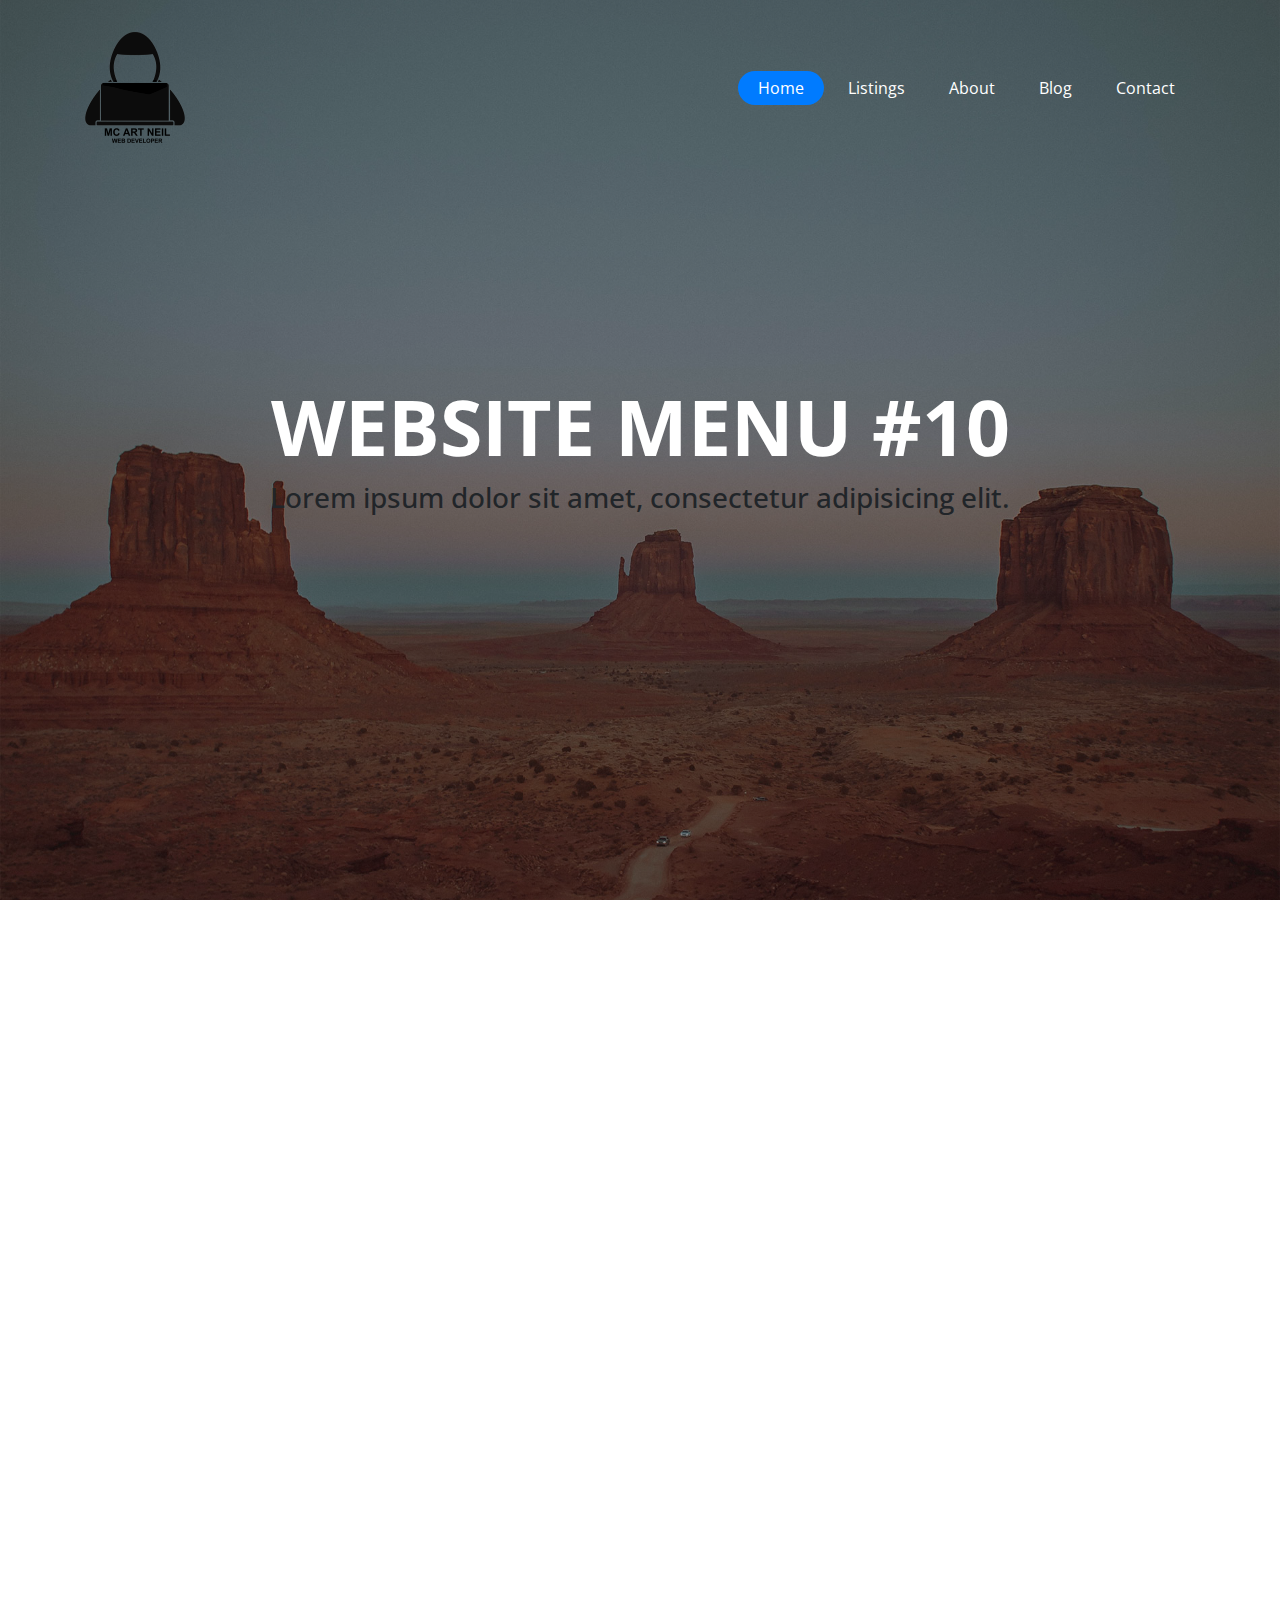
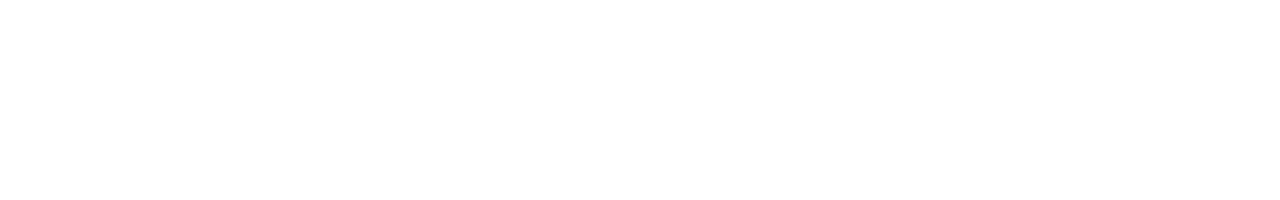
<file: navbar with black transparent full background/index.html>
<!doctype html>
<html lang="en">
  <head>
    <!-- Required meta tags -->
    <meta charset="utf-8">
    <meta name="viewport" content="width=device-width, initial-scale=1, shrink-to-fit=no">
    
    <link href="https://fonts.googleapis.com/css?family=Open+Sans:300,400,700" rel="stylesheet">

    <link rel="stylesheet" href="fonts/icomoon/style.css">

    <link rel="stylesheet" href="css/owl.carousel.min.css">

    <!-- Bootstrap CSS -->
    <link rel="stylesheet" href="css/bootstrap.min.css">
    
    <!-- Style -->
    <link rel="stylesheet" href="css/style.css">

    <title>Website Menu #3</title>
  </head>
  <body>


    <div class="site-mobile-menu">
      <div class="site-mobile-menu-header">
        <div class="site-mobile-menu-close mt-3">
          <span class="icon-close2 js-menu-toggle"></span>
        </div>
      </div>
      <div class="site-mobile-menu-body"></div>
    </div>
    
    <header class="site-navbar" role="banner">

      <div class="container">
        <div class="row align-items-center">
          
          <div class="col-11 col-xl-2">
            <div class="mb-0 site-logo"><img src="images/logos.png" alt="logos" style="width: 100px;"></div>
          </div>
          <div class="col-12 col-md-10 d-none d-xl-block">
            <nav class="site-navigation position-relative text-right" role="navigation">

              <ul class="site-menu js-clone-nav mr-auto d-none d-lg-block">
                <li class="active"><a href="index.html"><span>Home</span></a></li>
                <li><a href="listings.html"><span>Listings</span></a></li>
                <li><a href="about.html"><span>About</span></a></li>
                <li><a href="blog.html"><span>Blog</span></a></li>
                <li><a href="contact.html"><span>Contact</span></a></li>
              </ul>
            </nav>
          </div>


          <div class="d-inline-block d-xl-none ml-md-0 mr-auto py-3" style="position: relative; top: 3px;"><a href="#" class="site-menu-toggle js-menu-toggle text-white"><span class="icon-menu h3"></span></a></div>

          </div>
          

        </div>
      </div>
      
    </header>

    <div class="hero">
      <section class="hero-wrap js-fullheight">
	      <div class="container py-5">
	        <div class="row no-gutters slider-text js-fullheight align-items-center justify-content-center" data-scrollax-parent="true">
	          <div class="col-md-12 ftco-animate text-center">
	          	<div class="desc">
		            <h1>Website Menu #10</h1>
		            <h3>Lorem ipsum dolor sit amet, consectetur adipisicing elit.</h3>
	            </div>
	          </div>
	        </div>
	      </div>
	    </section>
    </div>
  


    <script src="js/jquery-3.3.1.min.js"></script>
    <script src="js/popper.min.js"></script>
    <script src="js/bootstrap.min.js"></script>
    <script src="js/jquery.sticky.js"></script>
    <script src="js/main.js"></script>
  </body>
</html>
</file>
<file: navbar with black transparent full background/fonts/icomoon/style.css>
@font-face {
  font-family: 'icomoon';
  src:  url('fonts/icomoon.eot?10si43');
  src:  url('fonts/icomoon.eot?10si43#iefix') format('embedded-opentype'),
    url('fonts/icomoon.ttf?10si43') format('truetype'),
    url('fonts/icomoon.woff?10si43') format('woff'),
    url('fonts/icomoon.svg?10si43#icomoon') format('svg');
  font-weight: normal;
  font-style: normal;
}

[class^="icon-"], [class*=" icon-"] {
  /* use !important to prevent issues with browser extensions that change fonts */
  font-family: 'icomoon' !important;
  speak: none;
  font-style: normal;
  font-weight: normal;
  font-variant: normal;
  text-transform: none;
  line-height: 1;

  /* Better Font Rendering =========== */
  -webkit-font-smoothing: antialiased;
  -moz-osx-font-smoothing: grayscale;
}

.icon-asterisk:before {
  content: "\f069";
}
.icon-plus:before {
  content: "\f067";
}
.icon-question:before {
  content: "\f128";
}
.icon-minus:before {
  content: "\f068";
}
.icon-glass:before {
  content: "\f000";
}
.icon-music:before {
  content: "\f001";
}
.icon-search:before {
  content: "\f002";
}
.icon-envelope-o:before {
  content: "\f003";
}
.icon-heart:before {
  content: "\f004";
}
.icon-star:before {
  content: "\f005";
}
.icon-star-o:before {
  content: "\f006";
}
.icon-user:before {
  content: "\f007";
}
.icon-film:before {
  content: "\f008";
}
.icon-th-large:before {
  content: "\f009";
}
.icon-th:before {
  content: "\f00a";
}
.icon-th-list:before {
  content: "\f00b";
}
.icon-check:before {
  content: "\f00c";
}
.icon-close:before {
  content: "\f00d";
}
.icon-remove:before {
  content: "\f00d";
}
.icon-times:before {
  content: "\f00d";
}
.icon-search-plus:before {
  content: "\f00e";
}
.icon-search-minus:before {
  content: "\f010";
}
.icon-power-off:before {
  content: "\f011";
}
.icon-signal:before {
  content: "\f012";
}
.icon-cog:before {
  content: "\f013";
}
.icon-gear:before {
  content: "\f013";
}
.icon-trash-o:before {
  content: "\f014";
}
.icon-home:before {
  content: "\f015";
}
.icon-file-o:before {
  content: "\f016";
}
.icon-clock-o:before {
  content: "\f017";
}
.icon-road:before {
  content: "\f018";
}
.icon-download:before {
  content: "\f019";
}
.icon-arrow-circle-o-down:before {
  content: "\f01a";
}
.icon-arrow-circle-o-up:before {
  content: "\f01b";
}
.icon-inbox:before {
  content: "\f01c";
}
.icon-play-circle-o:before {
  content: "\f01d";
}
.icon-repeat:before {
  content: "\f01e";
}
.icon-rotate-right:before {
  content: "\f01e";
}
.icon-refresh:before {
  content: "\f021";
}
.icon-list-alt:before {
  content: "\f022";
}
.icon-lock:before {
  content: "\f023";
}
.icon-flag:before {
  content: "\f024";
}
.icon-headphones:before {
  content: "\f025";
}
.icon-volume-off:before {
  content: "\f026";
}
.icon-volume-down:before {
  content: "\f027";
}
.icon-volume-up:before {
  content: "\f028";
}
.icon-qrcode:before {
  content: "\f029";
}
.icon-barcode:before {
  content: "\f02a";
}
.icon-tag:before {
  content: "\f02b";
}
.icon-tags:before {
  content: "\f02c";
}
.icon-book:before {
  content: "\f02d";
}
.icon-bookmark:before {
  content: "\f02e";
}
.icon-print:before {
  content: "\f02f";
}
.icon-camera:before {
  content: "\f030";
}
.icon-font:before {
  content: "\f031";
}
.icon-bold:before {
  content: "\f032";
}
.icon-italic:before {
  content: "\f033";
}
.icon-text-height:before {
  content: "\f034";
}
.icon-text-width:before {
  content: "\f035";
}
.icon-align-left:before {
  content: "\f036";
}
.icon-align-center:before {
  content: "\f037";
}
.icon-align-right:before {
  content: "\f038";
}
.icon-align-justify:before {
  content: "\f039";
}
.icon-list:before {
  content: "\f03a";
}
.icon-dedent:before {
  content: "\f03b";
}
.icon-outdent:before {
  content: "\f03b";
}
.icon-indent:before {
  content: "\f03c";
}
.icon-video-camera:before {
  content: "\f03d";
}
.icon-image:before {
  content: "\f03e";
}
.icon-photo:before {
  content: "\f03e";
}
.icon-picture-o:before {
  content: "\f03e";
}
.icon-pencil:before {
  content: "\f040";
}
.icon-map-marker:before {
  content: "\f041";
}
.icon-adjust:before {
  content: "\f042";
}
.icon-tint:before {
  content: "\f043";
}
.icon-edit:before {
  content: "\f044";
}
.icon-pencil-square-o:before {
  content: "\f044";
}
.icon-share-square-o:before {
  content: "\f045";
}
.icon-check-square-o:before {
  content: "\f046";
}
.icon-arrows:before {
  content: "\f047";
}
.icon-step-backward:before {
  content: "\f048";
}
.icon-fast-backward:before {
  content: "\f049";
}
.icon-backward:before {
  content: "\f04a";
}
.icon-play:before {
  content: "\f04b";
}
.icon-pause:before {
  content: "\f04c";
}
.icon-stop:before {
  content: "\f04d";
}
.icon-forward:before {
  content: "\f04e";
}
.icon-fast-forward:before {
  content: "\f050";
}
.icon-step-forward:before {
  content: "\f051";
}
.icon-eject:before {
  content: "\f052";
}
.icon-chevron-left:before {
  content: "\f053";
}
.icon-chevron-right:before {
  content: "\f054";
}
.icon-plus-circle:before {
  content: "\f055";
}
.icon-minus-circle:before {
  content: "\f056";
}
.icon-times-circle:before {
  content: "\f057";
}
.icon-check-circle:before {
  content: "\f058";
}
.icon-question-circle:before {
  content: "\f059";
}
.icon-info-circle:before {
  content: "\f05a";
}
.icon-crosshairs:before {
  content: "\f05b";
}
.icon-times-circle-o:before {
  content: "\f05c";
}
.icon-check-circle-o:before {
  content: "\f05d";
}
.icon-ban:before {
  content: "\f05e";
}
.icon-arrow-left:before {
  content: "\f060";
}
.icon-arrow-right:before {
  content: "\f061";
}
.icon-arrow-up:before {
  content: "\f062";
}
.icon-arrow-down:before {
  content: "\f063";
}
.icon-mail-forward:before {
  content: "\f064";
}
.icon-share:before {
  content: "\f064";
}
.icon-expand:before {
  content: "\f065";
}
.icon-compress:before {
  content: "\f066";
}
.icon-exclamation-circle:before {
  content: "\f06a";
}
.icon-gift:before {
  content: "\f06b";
}
.icon-leaf:before {
  content: "\f06c";
}
.icon-fire:before {
  content: "\f06d";
}
.icon-eye:before {
  content: "\f06e";
}
.icon-eye-slash:before {
  content: "\f070";
}
.icon-exclamation-triangle:before {
  content: "\f071";
}
.icon-warning:before {
  content: "\f071";
}
.icon-plane:before {
  content: "\f072";
}
.icon-calendar:before {
  content: "\f073";
}
.icon-random:before {
  content: "\f074";
}
.icon-comment:before {
  content: "\f075";
}
.icon-magnet:before {
  content: "\f076";
}
.icon-chevron-up:before {
  content: "\f077";
}
.icon-chevron-down:before {
  content: "\f078";
}
.icon-retweet:before {
  content: "\f079";
}
.icon-shopping-cart:before {
  content: "\f07a";
}
.icon-folder:before {
  content: "\f07b";
}
.icon-folder-open:before {
  content: "\f07c";
}
.icon-arrows-v:before {
  content: "\f07d";
}
.icon-arrows-h:before {
  content: "\f07e";
}
.icon-bar-chart:before {
  content: "\f080";
}
.icon-bar-chart-o:before {
  content: "\f080";
}
.icon-twitter-square:before {
  content: "\f081";
}
.icon-facebook-square:before {
  content: "\f082";
}
.icon-camera-retro:before {
  content: "\f083";
}
.icon-key:before {
  content: "\f084";
}
.icon-cogs:before {
  content: "\f085";
}
.icon-gears:before {
  content: "\f085";
}
.icon-comments:before {
  content: "\f086";
}
.icon-thumbs-o-up:before {
  content: "\f087";
}
.icon-thumbs-o-down:before {
  content: "\f088";
}
.icon-star-half:before {
  content: "\f089";
}
.icon-heart-o:before {
  content: "\f08a";
}
.icon-sign-out:before {
  content: "\f08b";
}
.icon-linkedin-square:before {
  content: "\f08c";
}
.icon-thumb-tack:before {
  content: "\f08d";
}
.icon-external-link:before {
  content: "\f08e";
}
.icon-sign-in:before {
  content: "\f090";
}
.icon-trophy:before {
  content: "\f091";
}
.icon-github-square:before {
  content: "\f092";
}
.icon-upload:before {
  content: "\f093";
}
.icon-lemon-o:before {
  content: "\f094";
}
.icon-phone:before {
  content: "\f095";
}
.icon-square-o:before {
  content: "\f096";
}
.icon-bookmark-o:before {
  content: "\f097";
}
.icon-phone-square:before {
  content: "\f098";
}
.icon-twitter:before {
  content: "\f099";
}
.icon-facebook:before {
  content: "\f09a";
}
.icon-facebook-f:before {
  content: "\f09a";
}
.icon-github:before {
  content: "\f09b";
}
.icon-unlock:before {
  content: "\f09c";
}
.icon-credit-card:before {
  content: "\f09d";
}
.icon-feed:before {
  content: "\f09e";
}
.icon-rss:before {
  content: "\f09e";
}
.icon-hdd-o:before {
  content: "\f0a0";
}
.icon-bullhorn:before {
  content: "\f0a1";
}
.icon-bell-o:before {
  content: "\f0a2";
}
.icon-certificate:before {
  content: "\f0a3";
}
.icon-hand-o-right:before {
  content: "\f0a4";
}
.icon-hand-o-left:before {
  content: "\f0a5";
}
.icon-hand-o-up:before {
  content: "\f0a6";
}
.icon-hand-o-down:before {
  content: "\f0a7";
}
.icon-arrow-circle-left:before {
  content: "\f0a8";
}
.icon-arrow-circle-right:before {
  content: "\f0a9";
}
.icon-arrow-circle-up:before {
  content: "\f0aa";
}
.icon-arrow-circle-down:before {
  content: "\f0ab";
}
.icon-globe:before {
  content: "\f0ac";
}
.icon-wrench:before {
  content: "\f0ad";
}
.icon-tasks:before {
  content: "\f0ae";
}
.icon-filter:before {
  content: "\f0b0";
}
.icon-briefcase:before {
  content: "\f0b1";
}
.icon-arrows-alt:before {
  content: "\f0b2";
}
.icon-group:before {
  content: "\f0c0";
}
.icon-users:before {
  content: "\f0c0";
}
.icon-chain:before {
  content: "\f0c1";
}
.icon-link:before {
  content: "\f0c1";
}
.icon-cloud:before {
  content: "\f0c2";
}
.icon-flask:before {
  content: "\f0c3";
}
.icon-cut:before {
  content: "\f0c4";
}
.icon-scissors:before {
  content: "\f0c4";
}
.icon-copy:before {
  content: "\f0c5";
}
.icon-files-o:before {
  content: "\f0c5";
}
.icon-paperclip:before {
  content: "\f0c6";
}
.icon-floppy-o:before {
  content: "\f0c7";
}
.icon-save:before {
  content: "\f0c7";
}
.icon-square:before {
  content: "\f0c8";
}
.icon-bars:before {
  content: "\f0c9";
}
.icon-navicon:before {
  content: "\f0c9";
}
.icon-reorder:before {
  content: "\f0c9";
}
.icon-list-ul:before {
  content: "\f0ca";
}
.icon-list-ol:before {
  content: "\f0cb";
}
.icon-strikethrough:before {
  content: "\f0cc";
}
.icon-underline:before {
  content: "\f0cd";
}
.icon-table:before {
  content: "\f0ce";
}
.icon-magic:before {
  content: "\f0d0";
}
.icon-truck:before {
  content: "\f0d1";
}
.icon-pinterest:before {
  content: "\f0d2";
}
.icon-pinterest-square:before {
  content: "\f0d3";
}
.icon-google-plus-square:before {
  content: "\f0d4";
}
.icon-google-plus:before {
  content: "\f0d5";
}
.icon-money:before {
  content: "\f0d6";
}
.icon-caret-down:before {
  content: "\f0d7";
}
.icon-caret-up:before {
  content: "\f0d8";
}
.icon-caret-left:before {
  content: "\f0d9";
}
.icon-caret-right:before {
  content: "\f0da";
}
.icon-columns:before {
  content: "\f0db";
}
.icon-sort:before {
  content: "\f0dc";
}
.icon-unsorted:before {
  content: "\f0dc";
}
.icon-sort-desc:before {
  content: "\f0dd";
}
.icon-sort-down:before {
  content: "\f0dd";
}
.icon-sort-asc:before {
  content: "\f0de";
}
.icon-sort-up:before {
  content: "\f0de";
}
.icon-envelope:before {
  content: "\f0e0";
}
.icon-linkedin:before {
  content: "\f0e1";
}
.icon-rotate-left:before {
  content: "\f0e2";
}
.icon-undo:before {
  content: "\f0e2";
}
.icon-gavel:before {
  content: "\f0e3";
}
.icon-legal:before {
  content: "\f0e3";
}
.icon-dashboard:before {
  content: "\f0e4";
}
.icon-tachometer:before {
  content: "\f0e4";
}
.icon-comment-o:before {
  content: "\f0e5";
}
.icon-comments-o:before {
  content: "\f0e6";
}
.icon-bolt:before {
  content: "\f0e7";
}
.icon-flash:before {
  content: "\f0e7";
}
.icon-sitemap:before {
  content: "\f0e8";
}
.icon-umbrella:before {
  content: "\f0e9";
}
.icon-clipboard:before {
  content: "\f0ea";
}
.icon-paste:before {
  content: "\f0ea";
}
.icon-lightbulb-o:before {
  content: "\f0eb";
}
.icon-exchange:before {
  content: "\f0ec";
}
.icon-cloud-download:before {
  content: "\f0ed";
}
.icon-cloud-upload:before {
  content: "\f0ee";
}
.icon-user-md:before {
  content: "\f0f0";
}
.icon-stethoscope:before {
  content: "\f0f1";
}
.icon-suitcase:before {
  content: "\f0f2";
}
.icon-bell:before {
  content: "\f0f3";
}
.icon-coffee:before {
  content: "\f0f4";
}
.icon-cutlery:before {
  content: "\f0f5";
}
.icon-file-text-o:before {
  content: "\f0f6";
}
.icon-building-o:before {
  content: "\f0f7";
}
.icon-hospital-o:before {
  content: "\f0f8";
}
.icon-ambulance:before {
  content: "\f0f9";
}
.icon-medkit:before {
  content: "\f0fa";
}
.icon-fighter-jet:before {
  content: "\f0fb";
}
.icon-beer:before {
  content: "\f0fc";
}
.icon-h-square:before {
  content: "\f0fd";
}
.icon-plus-square:before {
  content: "\f0fe";
}
.icon-angle-double-left:before {
  content: "\f100";
}
.icon-angle-double-right:before {
  content: "\f101";
}
.icon-angle-double-up:before {
  content: "\f102";
}
.icon-angle-double-down:before {
  content: "\f103";
}
.icon-angle-left:before {
  content: "\f104";
}
.icon-angle-right:before {
  content: "\f105";
}
.icon-angle-up:before {
  content: "\f106";
}
.icon-angle-down:before {
  content: "\f107";
}
.icon-desktop:before {
  content: "\f108";
}
.icon-laptop:before {
  content: "\f109";
}
.icon-tablet:before {
  content: "\f10a";
}
.icon-mobile:before {
  content: "\f10b";
}
.icon-mobile-phone:before {
  content: "\f10b";
}
.icon-circle-o:before {
  content: "\f10c";
}
.icon-quote-left:before {
  content: "\f10d";
}
.icon-quote-right:before {
  content: "\f10e";
}
.icon-spinner:before {
  content: "\f110";
}
.icon-circle:before {
  content: "\f111";
}
.icon-mail-reply:before {
  content: "\f112";
}
.icon-reply:before {
  content: "\f112";
}
.icon-github-alt:before {
  content: "\f113";
}
.icon-folder-o:before {
  content: "\f114";
}
.icon-folder-open-o:before {
  content: "\f115";
}
.icon-smile-o:before {
  content: "\f118";
}
.icon-frown-o:before {
  content: "\f119";
}
.icon-meh-o:before {
  content: "\f11a";
}
.icon-gamepad:before {
  content: "\f11b";
}
.icon-keyboard-o:before {
  content: "\f11c";
}
.icon-flag-o:before {
  content: "\f11d";
}
.icon-flag-checkered:before {
  content: "\f11e";
}
.icon-terminal:before {
  content: "\f120";
}
.icon-code:before {
  content: "\f121";
}
.icon-mail-reply-all:before {
  content: "\f122";
}
.icon-reply-all:before {
  content: "\f122";
}
.icon-star-half-empty:before {
  content: "\f123";
}
.icon-star-half-full:before {
  content: "\f123";
}
.icon-star-half-o:before {
  content: "\f123";
}
.icon-location-arrow:before {
  content: "\f124";
}
.icon-crop:before {
  content: "\f125";
}
.icon-code-fork:before {
  content: "\f126";
}
.icon-chain-broken:before {
  content: "\f127";
}
.icon-unlink:before {
  content: "\f127";
}
.icon-info:before {
  content: "\f129";
}
.icon-exclamation:before {
  content: "\f12a";
}
.icon-superscript:before {
  content: "\f12b";
}
.icon-subscript:before {
  content: "\f12c";
}
.icon-eraser:before {
  content: "\f12d";
}
.icon-puzzle-piece:before {
  content: "\f12e";
}
.icon-microphone:before {
  content: "\f130";
}
.icon-microphone-slash:before {
  content: "\f131";
}
.icon-shield:before {
  content: "\f132";
}
.icon-calendar-o:before {
  content: "\f133";
}
.icon-fire-extinguisher:before {
  content: "\f134";
}
.icon-rocket:before {
  content: "\f135";
}
.icon-maxcdn:before {
  content: "\f136";
}
.icon-chevron-circle-left:before {
  content: "\f137";
}
.icon-chevron-circle-right:before {
  content: "\f138";
}
.icon-chevron-circle-up:before {
  content: "\f139";
}
.icon-chevron-circle-down:before {
  content: "\f13a";
}
.icon-html5:before {
  content: "\f13b";
}
.icon-css3:before {
  content: "\f13c";
}
.icon-anchor:before {
  content: "\f13d";
}
.icon-unlock-alt:before {
  content: "\f13e";
}
.icon-bullseye:before {
  content: "\f140";
}
.icon-ellipsis-h:before {
  content: "\f141";
}
.icon-ellipsis-v:before {
  content: "\f142";
}
.icon-rss-square:before {
  content: "\f143";
}
.icon-play-circle:before {
  content: "\f144";
}
.icon-ticket:before {
  content: "\f145";
}
.icon-minus-square:before {
  content: "\f146";
}
.icon-minus-square-o:before {
  content: "\f147";
}
.icon-level-up:before {
  content: "\f148";
}
.icon-level-down:before {
  content: "\f149";
}
.icon-check-square:before {
  content: "\f14a";
}
.icon-pencil-square:before {
  content: "\f14b";
}
.icon-external-link-square:before {
  content: "\f14c";
}
.icon-share-square:before {
  content: "\f14d";
}
.icon-compass:before {
  content: "\f14e";
}
.icon-caret-square-o-down:before {
  content: "\f150";
}
.icon-toggle-down:before {
  content: "\f150";
}
.icon-caret-square-o-up:before {
  content: "\f151";
}
.icon-toggle-up:before {
  content: "\f151";
}
.icon-caret-square-o-right:before {
  content: "\f152";
}
.icon-toggle-right:before {
  content: "\f152";
}
.icon-eur:before {
  content: "\f153";
}
.icon-euro:before {
  content: "\f153";
}
.icon-gbp:before {
  content: "\f154";
}
.icon-dollar:before {
  content: "\f155";
}
.icon-usd:before {
  content: "\f155";
}
.icon-inr:before {
  content: "\f156";
}
.icon-rupee:before {
  content: "\f156";
}
.icon-cny:before {
  content: "\f157";
}
.icon-jpy:before {
  content: "\f157";
}
.icon-rmb:before {
  content: "\f157";
}
.icon-yen:before {
  content: "\f157";
}
.icon-rouble:before {
  content: "\f158";
}
.icon-rub:before {
  content: "\f158";
}
.icon-ruble:before {
  content: "\f158";
}
.icon-krw:before {
  content: "\f159";
}
.icon-won:before {
  content: "\f159";
}
.icon-bitcoin:before {
  content: "\f15a";
}
.icon-btc:before {
  content: "\f15a";
}
.icon-file:before {
  content: "\f15b";
}
.icon-file-text:before {
  content: "\f15c";
}
.icon-sort-alpha-asc:before {
  content: "\f15d";
}
.icon-sort-alpha-desc:before {
  content: "\f15e";
}
.icon-sort-amount-asc:before {
  content: "\f160";
}
.icon-sort-amount-desc:before {
  content: "\f161";
}
.icon-sort-numeric-asc:before {
  content: "\f162";
}
.icon-sort-numeric-desc:before {
  content: "\f163";
}
.icon-thumbs-up:before {
  content: "\f164";
}
.icon-thumbs-down:before {
  content: "\f165";
}
.icon-youtube-square:before {
  content: "\f166";
}
.icon-youtube:before {
  content: "\f167";
}
.icon-xing:before {
  content: "\f168";
}
.icon-xing-square:before {
  content: "\f169";
}
.icon-youtube-play:before {
  content: "\f16a";
}
.icon-dropbox:before {
  content: "\f16b";
}
.icon-stack-overflow:before {
  content: "\f16c";
}
.icon-instagram:before {
  content: "\f16d";
}
.icon-flickr:before {
  content: "\f16e";
}
.icon-adn:before {
  content: "\f170";
}
.icon-bitbucket:before {
  content: "\f171";
}
.icon-bitbucket-square:before {
  content: "\f172";
}
.icon-tumblr:before {
  content: "\f173";
}
.icon-tumblr-square:before {
  content: "\f174";
}
.icon-long-arrow-down:before {
  content: "\f175";
}
.icon-long-arrow-up:before {
  content: "\f176";
}
.icon-long-arrow-left:before {
  content: "\f177";
}
.icon-long-arrow-right:before {
  content: "\f178";
}
.icon-apple:before {
  content: "\f179";
}
.icon-windows:before {
  content: "\f17a";
}
.icon-android:before {
  content: "\f17b";
}
.icon-linux:before {
  content: "\f17c";
}
.icon-dribbble:before {
  content: "\f17d";
}
.icon-skype:before {
  content: "\f17e";
}
.icon-foursquare:before {
  content: "\f180";
}
.icon-trello:before {
  content: "\f181";
}
.icon-female:before {
  content: "\f182";
}
.icon-male:before {
  content: "\f183";
}
.icon-gittip:before {
  content: "\f184";
}
.icon-gratipay:before {
  content: "\f184";
}
.icon-sun-o:before {
  content: "\f185";
}
.icon-moon-o:before {
  content: "\f186";
}
.icon-archive:before {
  content: "\f187";
}
.icon-bug:before {
  content: "\f188";
}
.icon-vk:before {
  content: "\f189";
}
.icon-weibo:before {
  content: "\f18a";
}
.icon-renren:before {
  content: "\f18b";
}
.icon-pagelines:before {
  content: "\f18c";
}
.icon-stack-exchange:before {
  content: "\f18d";
}
.icon-arrow-circle-o-right:before {
  content: "\f18e";
}
.icon-arrow-circle-o-left:before {
  content: "\f190";
}
.icon-caret-square-o-left:before {
  content: "\f191";
}
.icon-toggle-left:before {
  content: "\f191";
}
.icon-dot-circle-o:before {
  content: "\f192";
}
.icon-wheelchair:before {
  content: "\f193";
}
.icon-vimeo-square:before {
  content: "\f194";
}
.icon-try:before {
  content: "\f195";
}
.icon-turkish-lira:before {
  content: "\f195";
}
.icon-plus-square-o:before {
  content: "\f196";
}
.icon-space-shuttle:before {
  content: "\f197";
}
.icon-slack:before {
  content: "\f198";
}
.icon-envelope-square:before {
  content: "\f199";
}
.icon-wordpress:before {
  content: "\f19a";
}
.icon-openid:before {
  content: "\f19b";
}
.icon-bank:before {
  content: "\f19c";
}
.icon-institution:before {
  content: "\f19c";
}
.icon-university:before {
  content: "\f19c";
}
.icon-graduation-cap:before {
  content: "\f19d";
}
.icon-mortar-board:before {
  content: "\f19d";
}
.icon-yahoo:before {
  content: "\f19e";
}
.icon-google:before {
  content: "\f1a0";
}
.icon-reddit:before {
  content: "\f1a1";
}
.icon-reddit-square:before {
  content: "\f1a2";
}
.icon-stumbleupon-circle:before {
  content: "\f1a3";
}
.icon-stumbleupon:before {
  content: "\f1a4";
}
.icon-delicious:before {
  content: "\f1a5";
}
.icon-digg:before {
  content: "\f1a6";
}
.icon-pied-piper-pp:before {
  content: "\f1a7";
}
.icon-pied-piper-alt:before {
  content: "\f1a8";
}
.icon-drupal:before {
  content: "\f1a9";
}
.icon-joomla:before {
  content: "\f1aa";
}
.icon-language:before {
  content: "\f1ab";
}
.icon-fax:before {
  content: "\f1ac";
}
.icon-building:before {
  content: "\f1ad";
}
.icon-child:before {
  content: "\f1ae";
}
.icon-paw:before {
  content: "\f1b0";
}
.icon-spoon:before {
  content: "\f1b1";
}
.icon-cube:before {
  content: "\f1b2";
}
.icon-cubes:before {
  content: "\f1b3";
}
.icon-behance:before {
  content: "\f1b4";
}
.icon-behance-square:before {
  content: "\f1b5";
}
.icon-steam:before {
  content: "\f1b6";
}
.icon-steam-square:before {
  content: "\f1b7";
}
.icon-recycle:before {
  content: "\f1b8";
}
.icon-automobile:before {
  content: "\f1b9";
}
.icon-car:before {
  content: "\f1b9";
}
.icon-cab:before {
  content: "\f1ba";
}
.icon-taxi:before {
  content: "\f1ba";
}
.icon-tree:before {
  content: "\f1bb";
}
.icon-spotify:before {
  content: "\f1bc";
}
.icon-deviantart:before {
  content: "\f1bd";
}
.icon-soundcloud:before {
  content: "\f1be";
}
.icon-database:before {
  content: "\f1c0";
}
.icon-file-pdf-o:before {
  content: "\f1c1";
}
.icon-file-word-o:before {
  content: "\f1c2";
}
.icon-file-excel-o:before {
  content: "\f1c3";
}
.icon-file-powerpoint-o:before {
  content: "\f1c4";
}
.icon-file-image-o:before {
  content: "\f1c5";
}
.icon-file-photo-o:before {
  content: "\f1c5";
}
.icon-file-picture-o:before {
  content: "\f1c5";
}
.icon-file-archive-o:before {
  content: "\f1c6";
}
.icon-file-zip-o:before {
  content: "\f1c6";
}
.icon-file-audio-o:before {
  content: "\f1c7";
}
.icon-file-sound-o:before {
  content: "\f1c7";
}
.icon-file-movie-o:before {
  content: "\f1c8";
}
.icon-file-video-o:before {
  content: "\f1c8";
}
.icon-file-code-o:before {
  content: "\f1c9";
}
.icon-vine:before {
  content: "\f1ca";
}
.icon-codepen:before {
  content: "\f1cb";
}
.icon-jsfiddle:before {
  content: "\f1cc";
}
.icon-life-bouy:before {
  content: "\f1cd";
}
.icon-life-buoy:before {
  content: "\f1cd";
}
.icon-life-ring:before {
  content: "\f1cd";
}
.icon-life-saver:before {
  content: "\f1cd";
}
.icon-support:before {
  content: "\f1cd";
}
.icon-circle-o-notch:before {
  content: "\f1ce";
}
.icon-ra:before {
  content: "\f1d0";
}
.icon-rebel:before {
  content: "\f1d0";
}
.icon-resistance:before {
  content: "\f1d0";
}
.icon-empire:before {
  content: "\f1d1";
}
.icon-ge:before {
  content: "\f1d1";
}
.icon-git-square:before {
  content: "\f1d2";
}
.icon-git:before {
  content: "\f1d3";
}
.icon-hacker-news:before {
  content: "\f1d4";
}
.icon-y-combinator-square:before {
  content: "\f1d4";
}
.icon-yc-square:before {
  content: "\f1d4";
}
.icon-tencent-weibo:before {
  content: "\f1d5";
}
.icon-qq:before {
  content: "\f1d6";
}
.icon-wechat:before {
  content: "\f1d7";
}
.icon-weixin:before {
  content: "\f1d7";
}
.icon-paper-plane:before {
  content: "\f1d8";
}
.icon-send:before {
  content: "\f1d8";
}
.icon-paper-plane-o:before {
  content: "\f1d9";
}
.icon-send-o:before {
  content: "\f1d9";
}
.icon-history:before {
  content: "\f1da";
}
.icon-circle-thin:before {
  content: "\f1db";
}
.icon-header:before {
  content: "\f1dc";
}
.icon-paragraph:before {
  content: "\f1dd";
}
.icon-sliders:before {
  content: "\f1de";
}
.icon-share-alt:before {
  content: "\f1e0";
}
.icon-share-alt-square:before {
  content: "\f1e1";
}
.icon-bomb:before {
  content: "\f1e2";
}
.icon-futbol-o:before {
  content: "\f1e3";
}
.icon-soccer-ball-o:before {
  content: "\f1e3";
}
.icon-tty:before {
  content: "\f1e4";
}
.icon-binoculars:before {
  content: "\f1e5";
}
.icon-plug:before {
  content: "\f1e6";
}
.icon-slideshare:before {
  content: "\f1e7";
}
.icon-twitch:before {
  content: "\f1e8";
}
.icon-yelp:before {
  content: "\f1e9";
}
.icon-newspaper-o:before {
  content: "\f1ea";
}
.icon-wifi:before {
  content: "\f1eb";
}
.icon-calculator:before {
  content: "\f1ec";
}
.icon-paypal:before {
  content: "\f1ed";
}
.icon-google-wallet:before {
  content: "\f1ee";
}
.icon-cc-visa:before {
  content: "\f1f0";
}
.icon-cc-mastercard:before {
  content: "\f1f1";
}
.icon-cc-discover:before {
  content: "\f1f2";
}
.icon-cc-amex:before {
  content: "\f1f3";
}
.icon-cc-paypal:before {
  content: "\f1f4";
}
.icon-cc-stripe:before {
  content: "\f1f5";
}
.icon-bell-slash:before {
  content: "\f1f6";
}
.icon-bell-slash-o:before {
  content: "\f1f7";
}
.icon-trash:before {
  content: "\f1f8";
}
.icon-copyright:before {
  content: "\f1f9";
}
.icon-at:before {
  content: "\f1fa";
}
.icon-eyedropper:before {
  content: "\f1fb";
}
.icon-paint-brush:before {
  content: "\f1fc";
}
.icon-birthday-cake:before {
  content: "\f1fd";
}
.icon-area-chart:before {
  content: "\f1fe";
}
.icon-pie-chart:before {
  content: "\f200";
}
.icon-line-chart:before {
  content: "\f201";
}
.icon-lastfm:before {
  content: "\f202";
}
.icon-lastfm-square:before {
  content: "\f203";
}
.icon-toggle-off:before {
  content: "\f204";
}
.icon-toggle-on:before {
  content: "\f205";
}
.icon-bicycle:before {
  content: "\f206";
}
.icon-bus:before {
  content: "\f207";
}
.icon-ioxhost:before {
  content: "\f208";
}
.icon-angellist:before {
  content: "\f209";
}
.icon-cc:before {
  content: "\f20a";
}
.icon-ils:before {
  content: "\f20b";
}
.icon-shekel:before {
  content: "\f20b";
}
.icon-sheqel:before {
  content: "\f20b";
}
.icon-meanpath:before {
  content: "\f20c";
}
.icon-buysellads:before {
  content: "\f20d";
}
.icon-connectdevelop:before {
  content: "\f20e";
}
.icon-dashcube:before {
  content: "\f210";
}
.icon-forumbee:before {
  content: "\f211";
}
.icon-leanpub:before {
  content: "\f212";
}
.icon-sellsy:before {
  content: "\f213";
}
.icon-shirtsinbulk:before {
  content: "\f214";
}
.icon-simplybuilt:before {
  content: "\f215";
}
.icon-skyatlas:before {
  content: "\f216";
}
.icon-cart-plus:before {
  content: "\f217";
}
.icon-cart-arrow-down:before {
  content: "\f218";
}
.icon-diamond:before {
  content: "\f219";
}
.icon-ship:before {
  content: "\f21a";
}
.icon-user-secret:before {
  content: "\f21b";
}
.icon-motorcycle:before {
  content: "\f21c";
}
.icon-street-view:before {
  content: "\f21d";
}
.icon-heartbeat:before {
  content: "\f21e";
}
.icon-venus:before {
  content: "\f221";
}
.icon-mars:before {
  content: "\f222";
}
.icon-mercury:before {
  content: "\f223";
}
.icon-intersex:before {
  content: "\f224";
}
.icon-transgender:before {
  content: "\f224";
}
.icon-transgender-alt:before {
  content: "\f225";
}
.icon-venus-double:before {
  content: "\f226";
}
.icon-mars-double:before {
  content: "\f227";
}
.icon-venus-mars:before {
  content: "\f228";
}
.icon-mars-stroke:before {
  content: "\f229";
}
.icon-mars-stroke-v:before {
  content: "\f22a";
}
.icon-mars-stroke-h:before {
  content: "\f22b";
}
.icon-neuter:before {
  content: "\f22c";
}
.icon-genderless:before {
  content: "\f22d";
}
.icon-facebook-official:before {
  content: "\f230";
}
.icon-pinterest-p:before {
  content: "\f231";
}
.icon-whatsapp:before {
  content: "\f232";
}
.icon-server:before {
  content: "\f233";
}
.icon-user-plus:before {
  content: "\f234";
}
.icon-user-times:before {
  content: "\f235";
}
.icon-bed:before {
  content: "\f236";
}
.icon-hotel:before {
  content: "\f236";
}
.icon-viacoin:before {
  content: "\f237";
}
.icon-train:before {
  content: "\f238";
}
.icon-subway:before {
  content: "\f239";
}
.icon-medium:before {
  content: "\f23a";
}
.icon-y-combinator:before {
  content: "\f23b";
}
.icon-yc:before {
  content: "\f23b";
}
.icon-optin-monster:before {
  content: "\f23c";
}
.icon-opencart:before {
  content: "\f23d";
}
.icon-expeditedssl:before {
  content: "\f23e";
}
.icon-battery:before {
  content: "\f240";
}
.icon-battery-4:before {
  content: "\f240";
}
.icon-battery-full:before {
  content: "\f240";
}
.icon-battery-3:before {
  content: "\f241";
}
.icon-battery-three-quarters:before {
  content: "\f241";
}
.icon-battery-2:before {
  content: "\f242";
}
.icon-battery-half:before {
  content: "\f242";
}
.icon-battery-1:before {
  content: "\f243";
}
.icon-battery-quarter:before {
  content: "\f243";
}
.icon-battery-0:before {
  content: "\f244";
}
.icon-battery-empty:before {
  content: "\f244";
}
.icon-mouse-pointer:before {
  content: "\f245";
}
.icon-i-cursor:before {
  content: "\f246";
}
.icon-object-group:before {
  content: "\f247";
}
.icon-object-ungroup:before {
  content: "\f248";
}
.icon-sticky-note:before {
  content: "\f249";
}
.icon-sticky-note-o:before {
  content: "\f24a";
}
.icon-cc-jcb:before {
  content: "\f24b";
}
.icon-cc-diners-club:before {
  content: "\f24c";
}
.icon-clone:before {
  content: "\f24d";
}
.icon-balance-scale:before {
  content: "\f24e";
}
.icon-hourglass-o:before {
  content: "\f250";
}
.icon-hourglass-1:before {
  content: "\f251";
}
.icon-hourglass-start:before {
  content: "\f251";
}
.icon-hourglass-2:before {
  content: "\f252";
}
.icon-hourglass-half:before {
  content: "\f252";
}
.icon-hourglass-3:before {
  content: "\f253";
}
.icon-hourglass-end:before {
  content: "\f253";
}
.icon-hourglass:before {
  content: "\f254";
}
.icon-hand-grab-o:before {
  content: "\f255";
}
.icon-hand-rock-o:before {
  content: "\f255";
}
.icon-hand-paper-o:before {
  content: "\f256";
}
.icon-hand-stop-o:before {
  content: "\f256";
}
.icon-hand-scissors-o:before {
  content: "\f257";
}
.icon-hand-lizard-o:before {
  content: "\f258";
}
.icon-hand-spock-o:before {
  content: "\f259";
}
.icon-hand-pointer-o:before {
  content: "\f25a";
}
.icon-hand-peace-o:before {
  content: "\f25b";
}
.icon-trademark:before {
  content: "\f25c";
}
.icon-registered:before {
  content: "\f25d";
}
.icon-creative-commons:before {
  content: "\f25e";
}
.icon-gg:before {
  content: "\f260";
}
.icon-gg-circle:before {
  content: "\f261";
}
.icon-tripadvisor:before {
  content: "\f262";
}
.icon-odnoklassniki:before {
  content: "\f263";
}
.icon-odnoklassniki-square:before {
  content: "\f264";
}
.icon-get-pocket:before {
  content: "\f265";
}
.icon-wikipedia-w:before {
  content: "\f266";
}
.icon-safari:before {
  content: "\f267";
}
.icon-chrome:before {
  content: "\f268";
}
.icon-firefox:before {
  content: "\f269";
}
.icon-opera:before {
  content: "\f26a";
}
.icon-internet-explorer:before {
  content: "\f26b";
}
.icon-television:before {
  content: "\f26c";
}
.icon-tv:before {
  content: "\f26c";
}
.icon-contao:before {
  content: "\f26d";
}
.icon-500px:before {
  content: "\f26e";
}
.icon-amazon:before {
  content: "\f270";
}
.icon-calendar-plus-o:before {
  content: "\f271";
}
.icon-calendar-minus-o:before {
  content: "\f272";
}
.icon-calendar-times-o:before {
  content: "\f273";
}
.icon-calendar-check-o:before {
  content: "\f274";
}
.icon-industry:before {
  content: "\f275";
}
.icon-map-pin:before {
  content: "\f276";
}
.icon-map-signs:before {
  content: "\f277";
}
.icon-map-o:before {
  content: "\f278";
}
.icon-map:before {
  content: "\f279";
}
.icon-commenting:before {
  content: "\f27a";
}
.icon-commenting-o:before {
  content: "\f27b";
}
.icon-houzz:before {
  content: "\f27c";
}
.icon-vimeo:before {
  content: "\f27d";
}
.icon-black-tie:before {
  content: "\f27e";
}
.icon-fonticons:before {
  content: "\f280";
}
.icon-reddit-alien:before {
  content: "\f281";
}
.icon-edge:before {
  content: "\f282";
}
.icon-credit-card-alt:before {
  content: "\f283";
}
.icon-codiepie:before {
  content: "\f284";
}
.icon-modx:before {
  content: "\f285";
}
.icon-fort-awesome:before {
  content: "\f286";
}
.icon-usb:before {
  content: "\f287";
}
.icon-product-hunt:before {
  content: "\f288";
}
.icon-mixcloud:before {
  content: "\f289";
}
.icon-scribd:before {
  content: "\f28a";
}
.icon-pause-circle:before {
  content: "\f28b";
}
.icon-pause-circle-o:before {
  content: "\f28c";
}
.icon-stop-circle:before {
  content: "\f28d";
}
.icon-stop-circle-o:before {
  content: "\f28e";
}
.icon-shopping-bag:before {
  content: "\f290";
}
.icon-shopping-basket:before {
  content: "\f291";
}
.icon-hashtag:before {
  content: "\f292";
}
.icon-bluetooth:before {
  content: "\f293";
}
.icon-bluetooth-b:before {
  content: "\f294";
}
.icon-percent:before {
  content: "\f295";
}
.icon-gitlab:before {
  content: "\f296";
}
.icon-wpbeginner:before {
  content: "\f297";
}
.icon-wpforms:before {
  content: "\f298";
}
.icon-envira:before {
  content: "\f299";
}
.icon-universal-access:before {
  content: "\f29a";
}
.icon-wheelchair-alt:before {
  content: "\f29b";
}
.icon-question-circle-o:before {
  content: "\f29c";
}
.icon-blind:before {
  content: "\f29d";
}
.icon-audio-description:before {
  content: "\f29e";
}
.icon-volume-control-phone:before {
  content: "\f2a0";
}
.icon-braille:before {
  content: "\f2a1";
}
.icon-assistive-listening-systems:before {
  content: "\f2a2";
}
.icon-american-sign-language-interpreting:before {
  content: "\f2a3";
}
.icon-asl-interpreting:before {
  content: "\f2a3";
}
.icon-deaf:before {
  content: "\f2a4";
}
.icon-deafness:before {
  content: "\f2a4";
}
.icon-hard-of-hearing:before {
  content: "\f2a4";
}
.icon-glide:before {
  content: "\f2a5";
}
.icon-glide-g:before {
  content: "\f2a6";
}
.icon-sign-language:before {
  content: "\f2a7";
}
.icon-signing:before {
  content: "\f2a7";
}
.icon-low-vision:before {
  content: "\f2a8";
}
.icon-viadeo:before {
  content: "\f2a9";
}
.icon-viadeo-square:before {
  content: "\f2aa";
}
.icon-snapchat:before {
  content: "\f2ab";
}
.icon-snapchat-ghost:before {
  content: "\f2ac";
}
.icon-snapchat-square:before {
  content: "\f2ad";
}
.icon-pied-piper:before {
  content: "\f2ae";
}
.icon-first-order:before {
  content: "\f2b0";
}
.icon-yoast:before {
  content: "\f2b1";
}
.icon-themeisle:before {
  content: "\f2b2";
}
.icon-google-plus-circle:before {
  content: "\f2b3";
}
.icon-google-plus-official:before {
  content: "\f2b3";
}
.icon-fa:before {
  content: "\f2b4";
}
.icon-font-awesome:before {
  content: "\f2b4";
}
.icon-handshake-o:before {
  content: "\f2b5";
}
.icon-envelope-open:before {
  content: "\f2b6";
}
.icon-envelope-open-o:before {
  content: "\f2b7";
}
.icon-linode:before {
  content: "\f2b8";
}
.icon-address-book:before {
  content: "\f2b9";
}
.icon-address-book-o:before {
  content: "\f2ba";
}
.icon-address-card:before {
  content: "\f2bb";
}
.icon-vcard:before {
  content: "\f2bb";
}
.icon-address-card-o:before {
  content: "\f2bc";
}
.icon-vcard-o:before {
  content: "\f2bc";
}
.icon-user-circle:before {
  content: "\f2bd";
}
.icon-user-circle-o:before {
  content: "\f2be";
}
.icon-user-o:before {
  content: "\f2c0";
}
.icon-id-badge:before {
  content: "\f2c1";
}
.icon-drivers-license:before {
  content: "\f2c2";
}
.icon-id-card:before {
  content: "\f2c2";
}
.icon-drivers-license-o:before {
  content: "\f2c3";
}
.icon-id-card-o:before {
  content: "\f2c3";
}
.icon-quora:before {
  content: "\f2c4";
}
.icon-free-code-camp:before {
  content: "\f2c5";
}
.icon-telegram:before {
  content: "\f2c6";
}
.icon-thermometer:before {
  content: "\f2c7";
}
.icon-thermometer-4:before {
  content: "\f2c7";
}
.icon-thermometer-full:before {
  content: "\f2c7";
}
.icon-thermometer-3:before {
  content: "\f2c8";
}
.icon-thermometer-three-quarters:before {
  content: "\f2c8";
}
.icon-thermometer-2:before {
  content: "\f2c9";
}
.icon-thermometer-half:before {
  content: "\f2c9";
}
.icon-thermometer-1:before {
  content: "\f2ca";
}
.icon-thermometer-quarter:before {
  content: "\f2ca";
}
.icon-thermometer-0:before {
  content: "\f2cb";
}
.icon-thermometer-empty:before {
  content: "\f2cb";
}
.icon-shower:before {
  content: "\f2cc";
}
.icon-bath:before {
  content: "\f2cd";
}
.icon-bathtub:before {
  content: "\f2cd";
}
.icon-s15:before {
  content: "\f2cd";
}
.icon-podcast:before {
  content: "\f2ce";
}
.icon-window-maximize:before {
  content: "\f2d0";
}
.icon-window-minimize:before {
  content: "\f2d1";
}
.icon-window-restore:before {
  content: "\f2d2";
}
.icon-times-rectangle:before {
  content: "\f2d3";
}
.icon-window-close:before {
  content: "\f2d3";
}
.icon-times-rectangle-o:before {
  content: "\f2d4";
}
.icon-window-close-o:before {
  content: "\f2d4";
}
.icon-bandcamp:before {
  content: "\f2d5";
}
.icon-grav:before {
  content: "\f2d6";
}
.icon-etsy:before {
  content: "\f2d7";
}
.icon-imdb:before {
  content: "\f2d8";
}
.icon-ravelry:before {
  content: "\f2d9";
}
.icon-eercast:before {
  content: "\f2da";
}
.icon-microchip:before {
  content: "\f2db";
}
.icon-snowflake-o:before {
  content: "\f2dc";
}
.icon-superpowers:before {
  content: "\f2dd";
}
.icon-wpexplorer:before {
  content: "\f2de";
}
.icon-meetup:before {
  content: "\f2e0";
}
.icon-3d_rotation:before {
  content: "\e84d";
}
.icon-ac_unit:before {
  content: "\eb3b";
}
.icon-alarm:before {
  content: "\e855";
}
.icon-access_alarms:before {
  content: "\e191";
}
.icon-schedule:before {
  content: "\e8b5";
}
.icon-accessibility:before {
  content: "\e84e";
}
.icon-accessible:before {
  content: "\e914";
}
.icon-account_balance:before {
  content: "\e84f";
}
.icon-account_balance_wallet:before {
  content: "\e850";
}
.icon-account_box:before {
  content: "\e851";
}
.icon-account_circle:before {
  content: "\e853";
}
.icon-adb:before {
  content: "\e60e";
}
.icon-add:before {
  content: "\e145";
}
.icon-add_a_photo:before {
  content: "\e439";
}
.icon-alarm_add:before {
  content: "\e856";
}
.icon-add_alert:before {
  content: "\e003";
}
.icon-add_box:before {
  content: "\e146";
}
.icon-add_circle:before {
  content: "\e147";
}
.icon-control_point:before {
  content: "\e3ba";
}
.icon-add_location:before {
  content: "\e567";
}
.icon-add_shopping_cart:before {
  content: "\e854";
}
.icon-queue:before {
  content: "\e03c";
}
.icon-add_to_queue:before {
  content: "\e05c";
}
.icon-adjust2:before {
  content: "\e39e";
}
.icon-airline_seat_flat:before {
  content: "\e630";
}
.icon-airline_seat_flat_angled:before {
  content: "\e631";
}
.icon-airline_seat_individual_suite:before {
  content: "\e632";
}
.icon-airline_seat_legroom_extra:before {
  content: "\e633";
}
.icon-airline_seat_legroom_normal:before {
  content: "\e634";
}
.icon-airline_seat_legroom_reduced:before {
  content: "\e635";
}
.icon-airline_seat_recline_extra:before {
  content: "\e636";
}
.icon-airline_seat_recline_normal:before {
  content: "\e637";
}
.icon-flight:before {
  content: "\e539";
}
.icon-airplanemode_inactive:before {
  content: "\e194";
}
.icon-airplay:before {
  content: "\e055";
}
.icon-airport_shuttle:before {
  content: "\eb3c";
}
.icon-alarm_off:before {
  content: "\e857";
}
.icon-alarm_on:before {
  content: "\e858";
}
.icon-album:before {
  content: "\e019";
}
.icon-all_inclusive:before {
  content: "\eb3d";
}
.icon-all_out:before {
  content: "\e90b";
}
.icon-android2:before {
  content: "\e859";
}
.icon-announcement:before {
  content: "\e85a";
}
.icon-apps:before {
  content: "\e5c3";
}
.icon-archive2:before {
  content: "\e149";
}
.icon-arrow_back:before {
  content: "\e5c4";
}
.icon-arrow_downward:before {
  content: "\e5db";
}
.icon-arrow_drop_down:before {
  content: "\e5c5";
}
.icon-arrow_drop_down_circle:before {
  content: "\e5c6";
}
.icon-arrow_drop_up:before {
  content: "\e5c7";
}
.icon-arrow_forward:before {
  content: "\e5c8";
}
.icon-arrow_upward:before {
  content: "\e5d8";
}
.icon-art_track:before {
  content: "\e060";
}
.icon-aspect_ratio:before {
  content: "\e85b";
}
.icon-poll:before {
  content: "\e801";
}
.icon-assignment:before {
  content: "\e85d";
}
.icon-assignment_ind:before {
  content: "\e85e";
}
.icon-assignment_late:before {
  content: "\e85f";
}
.icon-assignment_return:before {
  content: "\e860";
}
.icon-assignment_returned:before {
  content: "\e861";
}
.icon-assignment_turned_in:before {
  content: "\e862";
}
.icon-assistant:before {
  content: "\e39f";
}
.icon-flag2:before {
  content: "\e153";
}
.icon-attach_file:before {
  content: "\e226";
}
.icon-attach_money:before {
  content: "\e227";
}
.icon-attachment:before {
  content: "\e2bc";
}
.icon-audiotrack:before {
  content: "\e3a1";
}
.icon-autorenew:before {
  content: "\e863";
}
.icon-av_timer:before {
  content: "\e01b";
}
.icon-backspace:before {
  content: "\e14a";
}
.icon-cloud_upload:before {
  content: "\e2c3";
}
.icon-battery_alert:before {
  content: "\e19c";
}
.icon-battery_charging_full:before {
  content: "\e1a3";
}
.icon-battery_std:before {
  content: "\e1a5";
}
.icon-battery_unknown:before {
  content: "\e1a6";
}
.icon-beach_access:before {
  content: "\eb3e";
}
.icon-beenhere:before {
  content: "\e52d";
}
.icon-block:before {
  content: "\e14b";
}
.icon-bluetooth2:before {
  content: "\e1a7";
}
.icon-bluetooth_searching:before {
  content: "\e1aa";
}
.icon-bluetooth_connected:before {
  content: "\e1a8";
}
.icon-bluetooth_disabled:before {
  content: "\e1a9";
}
.icon-blur_circular:before {
  content: "\e3a2";
}
.icon-blur_linear:before {
  content: "\e3a3";
}
.icon-blur_off:before {
  content: "\e3a4";
}
.icon-blur_on:before {
  content: "\e3a5";
}
.icon-class:before {
  content: "\e86e";
}
.icon-turned_in:before {
  content: "\e8e6";
}
.icon-turned_in_not:before {
  content: "\e8e7";
}
.icon-border_all:before {
  content: "\e228";
}
.icon-border_bottom:before {
  content: "\e229";
}
.icon-border_clear:before {
  content: "\e22a";
}
.icon-border_color:before {
  content: "\e22b";
}
.icon-border_horizontal:before {
  content: "\e22c";
}
.icon-border_inner:before {
  content: "\e22d";
}
.icon-border_left:before {
  content: "\e22e";
}
.icon-border_outer:before {
  content: "\e22f";
}
.icon-border_right:before {
  content: "\e230";
}
.icon-border_style:before {
  content: "\e231";
}
.icon-border_top:before {
  content: "\e232";
}
.icon-border_vertical:before {
  content: "\e233";
}
.icon-branding_watermark:before {
  content: "\e06b";
}
.icon-brightness_1:before {
  content: "\e3a6";
}
.icon-brightness_2:before {
  content: "\e3a7";
}
.icon-brightness_3:before {
  content: "\e3a8";
}
.icon-brightness_4:before {
  content: "\e3a9";
}
.icon-brightness_low:before {
  content: "\e1ad";
}
.icon-brightness_medium:before {
  content: "\e1ae";
}
.icon-brightness_high:before {
  content: "\e1ac";
}
.icon-brightness_auto:before {
  content: "\e1ab";
}
.icon-broken_image:before {
  content: "\e3ad";
}
.icon-brush:before {
  content: "\e3ae";
}
.icon-bubble_chart:before {
  content: "\e6dd";
}
.icon-bug_report:before {
  content: "\e868";
}
.icon-build:before {
  content: "\e869";
}
.icon-burst_mode:before {
  content: "\e43c";
}
.icon-domain:before {
  content: "\e7ee";
}
.icon-business_center:before {
  content: "\eb3f";
}
.icon-cached:before {
  content: "\e86a";
}
.icon-cake:before {
  content: "\e7e9";
}
.icon-phone2:before {
  content: "\e0cd";
}
.icon-call_end:before {
  content: "\e0b1";
}
.icon-call_made:before {
  content: "\e0b2";
}
.icon-merge_type:before {
  content: "\e252";
}
.icon-call_missed:before {
  content: "\e0b4";
}
.icon-call_missed_outgoing:before {
  content: "\e0e4";
}
.icon-call_received:before {
  content: "\e0b5";
}
.icon-call_split:before {
  content: "\e0b6";
}
.icon-call_to_action:before {
  content: "\e06c";
}
.icon-camera2:before {
  content: "\e3af";
}
.icon-photo_camera:before {
  content: "\e412";
}
.icon-camera_enhance:before {
  content: "\e8fc";
}
.icon-camera_front:before {
  content: "\e3b1";
}
.icon-camera_rear:before {
  content: "\e3b2";
}
.icon-camera_roll:before {
  content: "\e3b3";
}
.icon-cancel:before {
  content: "\e5c9";
}
.icon-redeem:before {
  content: "\e8b1";
}
.icon-card_membership:before {
  content: "\e8f7";
}
.icon-card_travel:before {
  content: "\e8f8";
}
.icon-casino:before {
  content: "\eb40";
}
.icon-cast:before {
  content: "\e307";
}
.icon-cast_connected:before {
  content: "\e308";
}
.icon-center_focus_strong:before {
  content: "\e3b4";
}
.icon-center_focus_weak:before {
  content: "\e3b5";
}
.icon-change_history:before {
  content: "\e86b";
}
.icon-chat:before {
  content: "\e0b7";
}
.icon-chat_bubble:before {
  content: "\e0ca";
}
.icon-chat_bubble_outline:before {
  content: "\e0cb";
}
.icon-check2:before {
  content: "\e5ca";
}
.icon-check_box:before {
  content: "\e834";
}
.icon-check_box_outline_blank:before {
  content: "\e835";
}
.icon-check_circle:before {
  content: "\e86c";
}
.icon-navigate_before:before {
  content: "\e408";
}
.icon-navigate_next:before {
  content: "\e409";
}
.icon-child_care:before {
  content: "\eb41";
}
.icon-child_friendly:before {
  content: "\eb42";
}
.icon-chrome_reader_mode:before {
  content: "\e86d";
}
.icon-close2:before {
  content: "\e5cd";
}
.icon-clear_all:before {
  content: "\e0b8";
}
.icon-closed_caption:before {
  content: "\e01c";
}
.icon-wb_cloudy:before {
  content: "\e42d";
}
.icon-cloud_circle:before {
  content: "\e2be";
}
.icon-cloud_done:before {
  content: "\e2bf";
}
.icon-cloud_download:before {
  content: "\e2c0";
}
.icon-cloud_off:before {
  content: "\e2c1";
}
.icon-cloud_queue:before {
  content: "\e2c2";
}
.icon-code2:before {
  content: "\e86f";
}
.icon-photo_library:before {
  content: "\e413";
}
.icon-collections_bookmark:before {
  content: "\e431";
}
.icon-palette:before {
  content: "\e40a";
}
.icon-colorize:before {
  content: "\e3b8";
}
.icon-comment2:before {
  content: "\e0b9";
}
.icon-compare:before {
  content: "\e3b9";
}
.icon-compare_arrows:before {
  content: "\e915";
}
.icon-laptop2:before {
  content: "\e31e";
}
.icon-confirmation_number:before {
  content: "\e638";
}
.icon-contact_mail:before {
  content: "\e0d0";
}
.icon-contact_phone:before {
  content: "\e0cf";
}
.icon-contacts:before {
  content: "\e0ba";
}
.icon-content_copy:before {
  content: "\e14d";
}
.icon-content_cut:before {
  content: "\e14e";
}
.icon-content_paste:before {
  content: "\e14f";
}
.icon-control_point_duplicate:before {
  content: "\e3bb";
}
.icon-copyright2:before {
  content: "\e90c";
}
.icon-mode_edit:before {
  content: "\e254";
}
.icon-create_new_folder:before {
  content: "\e2cc";
}
.icon-payment:before {
  content: "\e8a1";
}
.icon-crop2:before {
  content: "\e3be";
}
.icon-crop_16_9:before {
  content: "\e3bc";
}
.icon-crop_3_2:before {
  content: "\e3bd";
}
.icon-crop_landscape:before {
  content: "\e3c3";
}
.icon-crop_7_5:before {
  content: "\e3c0";
}
.icon-crop_din:before {
  content: "\e3c1";
}
.icon-crop_free:before {
  content: "\e3c2";
}
.icon-crop_original:before {
  content: "\e3c4";
}
.icon-crop_portrait:before {
  content: "\e3c5";
}
.icon-crop_rotate:before {
  content: "\e437";
}
.icon-crop_square:before {
  content: "\e3c6";
}
.icon-dashboard2:before {
  content: "\e871";
}
.icon-data_usage:before {
  content: "\e1af";
}
.icon-date_range:before {
  content: "\e916";
}
.icon-dehaze:before {
  content: "\e3c7";
}
.icon-delete:before {
  content: "\e872";
}
.icon-delete_forever:before {
  content: "\e92b";
}
.icon-delete_sweep:before {
  content: "\e16c";
}
.icon-description:before {
  content: "\e873";
}
.icon-desktop_mac:before {
  content: "\e30b";
}
.icon-desktop_windows:before {
  content: "\e30c";
}
.icon-details:before {
  content: "\e3c8";
}
.icon-developer_board:before {
  content: "\e30d";
}
.icon-developer_mode:before {
  content: "\e1b0";
}
.icon-device_hub:before {
  content: "\e335";
}
.icon-phonelink:before {
  content: "\e326";
}
.icon-devices_other:before {
  content: "\e337";
}
.icon-dialer_sip:before {
  content: "\e0bb";
}
.icon-dialpad:before {
  content: "\e0bc";
}
.icon-directions:before {
  content: "\e52e";
}
.icon-directions_bike:before {
  content: "\e52f";
}
.icon-directions_boat:before {
  content: "\e532";
}
.icon-directions_bus:before {
  content: "\e530";
}
.icon-directions_car:before {
  content: "\e531";
}
.icon-directions_railway:before {
  content: "\e534";
}
.icon-directions_run:before {
  content: "\e566";
}
.icon-directions_transit:before {
  content: "\e535";
}
.icon-directions_walk:before {
  content: "\e536";
}
.icon-disc_full:before {
  content: "\e610";
}
.icon-dns:before {
  content: "\e875";
}
.icon-not_interested:before {
  content: "\e033";
}
.icon-do_not_disturb_alt:before {
  content: "\e611";
}
.icon-do_not_disturb_off:before {
  content: "\e643";
}
.icon-remove_circle:before {
  content: "\e15c";
}
.icon-dock:before {
  content: "\e30e";
}
.icon-done:before {
  content: "\e876";
}
.icon-done_all:before {
  content: "\e877";
}
.icon-donut_large:before {
  content: "\e917";
}
.icon-donut_small:before {
  content: "\e918";
}
.icon-drafts:before {
  content: "\e151";
}
.icon-drag_handle:before {
  content: "\e25d";
}
.icon-time_to_leave:before {
  content: "\e62c";
}
.icon-dvr:before {
  content: "\e1b2";
}
.icon-edit_location:before {
  content: "\e568";
}
.icon-eject2:before {
  content: "\e8fb";
}
.icon-markunread:before {
  content: "\e159";
}
.icon-enhanced_encryption:before {
  content: "\e63f";
}
.icon-equalizer:before {
  content: "\e01d";
}
.icon-error:before {
  content: "\e000";
}
.icon-error_outline:before {
  content: "\e001";
}
.icon-euro_symbol:before {
  content: "\e926";
}
.icon-ev_station:before {
  content: "\e56d";
}
.icon-insert_invitation:before {
  content: "\e24f";
}
.icon-event_available:before {
  content: "\e614";
}
.icon-event_busy:before {
  content: "\e615";
}
.icon-event_note:before {
  content: "\e616";
}
.icon-event_seat:before {
  content: "\e903";
}
.icon-exit_to_app:before {
  content: "\e879";
}
.icon-expand_less:before {
  content: "\e5ce";
}
.icon-expand_more:before {
  content: "\e5cf";
}
.icon-explicit:before {
  content: "\e01e";
}
.icon-explore:before {
  content: "\e87a";
}
.icon-exposure:before {
  content: "\e3ca";
}
.icon-exposure_neg_1:before {
  content: "\e3cb";
}
.icon-exposure_neg_2:before {
  content: "\e3cc";
}
.icon-exposure_plus_1:before {
  content: "\e3cd";
}
.icon-exposure_plus_2:before {
  content: "\e3ce";
}
.icon-exposure_zero:before {
  content: "\e3cf";
}
.icon-extension:before {
  content: "\e87b";
}
.icon-face:before {
  content: "\e87c";
}
.icon-fast_forward:before {
  content: "\e01f";
}
.icon-fast_rewind:before {
  content: "\e020";
}
.icon-favorite:before {
  content: "\e87d";
}
.icon-favorite_border:before {
  content: "\e87e";
}
.icon-featured_play_list:before {
  content: "\e06d";
}
.icon-featured_video:before {
  content: "\e06e";
}
.icon-sms_failed:before {
  content: "\e626";
}
.icon-fiber_dvr:before {
  content: "\e05d";
}
.icon-fiber_manual_record:before {
  content: "\e061";
}
.icon-fiber_new:before {
  content: "\e05e";
}
.icon-fiber_pin:before {
  content: "\e06a";
}
.icon-fiber_smart_record:before {
  content: "\e062";
}
.icon-get_app:before {
  content: "\e884";
}
.icon-file_upload:before {
  content: "\e2c6";
}
.icon-filter2:before {
  content: "\e3d3";
}
.icon-filter_1:before {
  content: "\e3d0";
}
.icon-filter_2:before {
  content: "\e3d1";
}
.icon-filter_3:before {
  content: "\e3d2";
}
.icon-filter_4:before {
  content: "\e3d4";
}
.icon-filter_5:before {
  content: "\e3d5";
}
.icon-filter_6:before {
  content: "\e3d6";
}
.icon-filter_7:before {
  content: "\e3d7";
}
.icon-filter_8:before {
  content: "\e3d8";
}
.icon-filter_9:before {
  content: "\e3d9";
}
.icon-filter_9_plus:before {
  content: "\e3da";
}
.icon-filter_b_and_w:before {
  content: "\e3db";
}
.icon-filter_center_focus:before {
  content: "\e3dc";
}
.icon-filter_drama:before {
  content: "\e3dd";
}
.icon-filter_frames:before {
  content: "\e3de";
}
.icon-terrain:before {
  content: "\e564";
}
.icon-filter_list:before {
  content: "\e152";
}
.icon-filter_none:before {
  content: "\e3e0";
}
.icon-filter_tilt_shift:before {
  content: "\e3e2";
}
.icon-filter_vintage:before {
  content: "\e3e3";
}
.icon-find_in_page:before {
  content: "\e880";
}
.icon-find_replace:before {
  content: "\e881";
}
.icon-fingerprint:before {
  content: "\e90d";
}
.icon-first_page:before {
  content: "\e5dc";
}
.icon-fitness_center:before {
  content: "\eb43";
}
.icon-flare:before {
  content: "\e3e4";
}
.icon-flash_auto:before {
  content: "\e3e5";
}
.icon-flash_off:before {
  content: "\e3e6";
}
.icon-flash_on:before {
  content: "\e3e7";
}
.icon-flight_land:before {
  content: "\e904";
}
.icon-flight_takeoff:before {
  content: "\e905";
}
.icon-flip:before {
  content: "\e3e8";
}
.icon-flip_to_back:before {
  content: "\e882";
}
.icon-flip_to_front:before {
  content: "\e883";
}
.icon-folder2:before {
  content: "\e2c7";
}
.icon-folder_open:before {
  content: "\e2c8";
}
.icon-folder_shared:before {
  content: "\e2c9";
}
.icon-folder_special:before {
  content: "\e617";
}
.icon-font_download:before {
  content: "\e167";
}
.icon-format_align_center:before {
  content: "\e234";
}
.icon-format_align_justify:before {
  content: "\e235";
}
.icon-format_align_left:before {
  content: "\e236";
}
.icon-format_align_right:before {
  content: "\e237";
}
.icon-format_bold:before {
  content: "\e238";
}
.icon-format_clear:before {
  content: "\e239";
}
.icon-format_color_fill:before {
  content: "\e23a";
}
.icon-format_color_reset:before {
  content: "\e23b";
}
.icon-format_color_text:before {
  content: "\e23c";
}
.icon-format_indent_decrease:before {
  content: "\e23d";
}
.icon-format_indent_increase:before {
  content: "\e23e";
}
.icon-format_italic:before {
  content: "\e23f";
}
.icon-format_line_spacing:before {
  content: "\e240";
}
.icon-format_list_bulleted:before {
  content: "\e241";
}
.icon-format_list_numbered:before {
  content: "\e242";
}
.icon-format_paint:before {
  content: "\e243";
}
.icon-format_quote:before {
  content: "\e244";
}
.icon-format_shapes:before {
  content: "\e25e";
}
.icon-format_size:before {
  content: "\e245";
}
.icon-format_strikethrough:before {
  content: "\e246";
}
.icon-format_textdirection_l_to_r:before {
  content: "\e247";
}
.icon-format_textdirection_r_to_l:before {
  content: "\e248";
}
.icon-format_underlined:before {
  content: "\e249";
}
.icon-question_answer:before {
  content: "\e8af";
}
.icon-forward2:before {
  content: "\e154";
}
.icon-forward_10:before {
  content: "\e056";
}
.icon-forward_30:before {
  content: "\e057";
}
.icon-forward_5:before {
  content: "\e058";
}
.icon-free_breakfast:before {
  content: "\eb44";
}
.icon-fullscreen:before {
  content: "\e5d0";
}
.icon-fullscreen_exit:before {
  content: "\e5d1";
}
.icon-functions:before {
  content: "\e24a";
}
.icon-g_translate:before {
  content: "\e927";
}
.icon-games:before {
  content: "\e021";
}
.icon-gavel2:before {
  content: "\e90e";
}
.icon-gesture:before {
  content: "\e155";
}
.icon-gif:before {
  content: "\e908";
}
.icon-goat:before {
  content: "\e900";
}
.icon-golf_course:before {
  content: "\eb45";
}
.icon-my_location:before {
  content: "\e55c";
}
.icon-location_searching:before {
  content: "\e1b7";
}
.icon-location_disabled:before {
  content: "\e1b6";
}
.icon-star2:before {
  content: "\e838";
}
.icon-gradient:before {
  content: "\e3e9";
}
.icon-grain:before {
  content: "\e3ea";
}
.icon-graphic_eq:before {
  content: "\e1b8";
}
.icon-grid_off:before {
  content: "\e3eb";
}
.icon-grid_on:before {
  content: "\e3ec";
}
.icon-people:before {
  content: "\e7fb";
}
.icon-group_add:before {
  content: "\e7f0";
}
.icon-group_work:before {
  content: "\e886";
}
.icon-hd:before {
  content: "\e052";
}
.icon-hdr_off:before {
  content: "\e3ed";
}
.icon-hdr_on:before {
  content: "\e3ee";
}
.icon-hdr_strong:before {
  content: "\e3f1";
}
.icon-hdr_weak:before {
  content: "\e3f2";
}
.icon-headset:before {
  content: "\e310";
}
.icon-headset_mic:before {
  content: "\e311";
}
.icon-healing:before {
  content: "\e3f3";
}
.icon-hearing:before {
  content: "\e023";
}
.icon-help:before {
  content: "\e887";
}
.icon-help_outline:before {
  content: "\e8fd";
}
.icon-high_quality:before {
  content: "\e024";
}
.icon-highlight:before {
  content: "\e25f";
}
.icon-highlight_off:before {
  content: "\e888";
}
.icon-restore:before {
  content: "\e8b3";
}
.icon-home2:before {
  content: "\e88a";
}
.icon-hot_tub:before {
  content: "\eb46";
}
.icon-local_hotel:before {
  content: "\e549";
}
.icon-hourglass_empty:before {
  content: "\e88b";
}
.icon-hourglass_full:before {
  content: "\e88c";
}
.icon-http:before {
  content: "\e902";
}
.icon-lock2:before {
  content: "\e897";
}
.icon-photo2:before {
  content: "\e410";
}
.icon-image_aspect_ratio:before {
  content: "\e3f5";
}
.icon-import_contacts:before {
  content: "\e0e0";
}
.icon-import_export:before {
  content: "\e0c3";
}
.icon-important_devices:before {
  content: "\e912";
}
.icon-inbox2:before {
  content: "\e156";
}
.icon-indeterminate_check_box:before {
  content: "\e909";
}
.icon-info2:before {
  content: "\e88e";
}
.icon-info_outline:before {
  content: "\e88f";
}
.icon-input:before {
  content: "\e890";
}
.icon-insert_comment:before {
  content: "\e24c";
}
.icon-insert_drive_file:before {
  content: "\e24d";
}
.icon-tag_faces:before {
  content: "\e420";
}
.icon-link2:before {
  content: "\e157";
}
.icon-invert_colors:before {
  content: "\e891";
}
.icon-invert_colors_off:before {
  content: "\e0c4";
}
.icon-iso:before {
  content: "\e3f6";
}
.icon-keyboard:before {
  content: "\e312";
}
.icon-keyboard_arrow_down:before {
  content: "\e313";
}
.icon-keyboard_arrow_left:before {
  content: "\e314";
}
.icon-keyboard_arrow_right:before {
  content: "\e315";
}
.icon-keyboard_arrow_up:before {
  content: "\e316";
}
.icon-keyboard_backspace:before {
  content: "\e317";
}
.icon-keyboard_capslock:before {
  content: "\e318";
}
.icon-keyboard_hide:before {
  content: "\e31a";
}
.icon-keyboard_return:before {
  content: "\e31b";
}
.icon-keyboard_tab:before {
  content: "\e31c";
}
.icon-keyboard_voice:before {
  content: "\e31d";
}
.icon-kitchen:before {
  content: "\eb47";
}
.icon-label:before {
  content: "\e892";
}
.icon-label_outline:before {
  content: "\e893";
}
.icon-language2:before {
  content: "\e894";
}
.icon-laptop_chromebook:before {
  content: "\e31f";
}
.icon-laptop_mac:before {
  content: "\e320";
}
.icon-laptop_windows:before {
  content: "\e321";
}
.icon-last_page:before {
  content: "\e5dd";
}
.icon-open_in_new:before {
  content: "\e89e";
}
.icon-layers:before {
  content: "\e53b";
}
.icon-layers_clear:before {
  content: "\e53c";
}
.icon-leak_add:before {
  content: "\e3f8";
}
.icon-leak_remove:before {
  content: "\e3f9";
}
.icon-lens:before {
  content: "\e3fa";
}
.icon-library_books:before {
  content: "\e02f";
}
.icon-library_music:before {
  content: "\e030";
}
.icon-lightbulb_outline:before {
  content: "\e90f";
}
.icon-line_style:before {
  content: "\e919";
}
.icon-line_weight:before {
  content: "\e91a";
}
.icon-linear_scale:before {
  content: "\e260";
}
.icon-linked_camera:before {
  content: "\e438";
}
.icon-list2:before {
  content: "\e896";
}
.icon-live_help:before {
  content: "\e0c6";
}
.icon-live_tv:before {
  content: "\e639";
}
.icon-local_play:before {
  content: "\e553";
}
.icon-local_airport:before {
  content: "\e53d";
}
.icon-local_atm:before {
  content: "\e53e";
}
.icon-local_bar:before {
  content: "\e540";
}
.icon-local_cafe:before {
  content: "\e541";
}
.icon-local_car_wash:before {
  content: "\e542";
}
.icon-local_convenience_store:before {
  content: "\e543";
}
.icon-restaurant_menu:before {
  content: "\e561";
}
.icon-local_drink:before {
  content: "\e544";
}
.icon-local_florist:before {
  content: "\e545";
}
.icon-local_gas_station:before {
  content: "\e546";
}
.icon-shopping_cart:before {
  content: "\e8cc";
}
.icon-local_hospital:before {
  content: "\e548";
}
.icon-local_laundry_service:before {
  content: "\e54a";
}
.icon-local_library:before {
  content: "\e54b";
}
.icon-local_mall:before {
  content: "\e54c";
}
.icon-theaters:before {
  content: "\e8da";
}
.icon-local_offer:before {
  content: "\e54e";
}
.icon-local_parking:before {
  content: "\e54f";
}
.icon-local_pharmacy:before {
  content: "\e550";
}
.icon-local_pizza:before {
  content: "\e552";
}
.icon-print2:before {
  content: "\e8ad";
}
.icon-local_shipping:before {
  content: "\e558";
}
.icon-local_taxi:before {
  content: "\e559";
}
.icon-location_city:before {
  content: "\e7f1";
}
.icon-location_off:before {
  content: "\e0c7";
}
.icon-room:before {
  content: "\e8b4";
}
.icon-lock_open:before {
  content: "\e898";
}
.icon-lock_outline:before {
  content: "\e899";
}
.icon-looks:before {
  content: "\e3fc";
}
.icon-looks_3:before {
  content: "\e3fb";
}
.icon-looks_4:before {
  content: "\e3fd";
}
.icon-looks_5:before {
  content: "\e3fe";
}
.icon-looks_6:before {
  content: "\e3ff";
}
.icon-looks_one:before {
  content: "\e400";
}
.icon-looks_two:before {
  content: "\e401";
}
.icon-sync:before {
  content: "\e627";
}
.icon-loupe:before {
  content: "\e402";
}
.icon-low_priority:before {
  content: "\e16d";
}
.icon-loyalty:before {
  content: "\e89a";
}
.icon-mail_outline:before {
  content: "\e0e1";
}
.icon-map2:before {
  content: "\e55b";
}
.icon-markunread_mailbox:before {
  content: "\e89b";
}
.icon-memory:before {
  content: "\e322";
}
.icon-menu:before {
  content: "\e5d2";
}
.icon-message:before {
  content: "\e0c9";
}
.icon-mic:before {
  content: "\e029";
}
.icon-mic_none:before {
  content: "\e02a";
}
.icon-mic_off:before {
  content: "\e02b";
}
.icon-mms:before {
  content: "\e618";
}
.icon-mode_comment:before {
  content: "\e253";
}
.icon-monetization_on:before {
  content: "\e263";
}
.icon-money_off:before {
  content: "\e25c";
}
.icon-monochrome_photos:before {
  content: "\e403";
}
.icon-mood_bad:before {
  content: "\e7f3";
}
.icon-more:before {
  content: "\e619";
}
.icon-more_horiz:before {
  content: "\e5d3";
}
.icon-more_vert:before {
  content: "\e5d4";
}
.icon-motorcycle2:before {
  content: "\e91b";
}
.icon-mouse:before {
  content: "\e323";
}
.icon-move_to_inbox:before {
  content: "\e168";
}
.icon-movie_creation:before {
  content: "\e404";
}
.icon-movie_filter:before {
  content: "\e43a";
}
.icon-multiline_chart:before {
  content: "\e6df";
}
.icon-music_note:before {
  content: "\e405";
}
.icon-music_video:before {
  content: "\e063";
}
.icon-nature:before {
  content: "\e406";
}
.icon-nature_people:before {
  content: "\e407";
}
.icon-navigation:before {
  content: "\e55d";
}
.icon-near_me:before {
  content: "\e569";
}
.icon-network_cell:before {
  content: "\e1b9";
}
.icon-network_check:before {
  content: "\e640";
}
.icon-network_locked:before {
  content: "\e61a";
}
.icon-network_wifi:before {
  content: "\e1ba";
}
.icon-new_releases:before {
  content: "\e031";
}
.icon-next_week:before {
  content: "\e16a";
}
.icon-nfc:before {
  content: "\e1bb";
}
.icon-no_encryption:before {
  content: "\e641";
}
.icon-signal_cellular_no_sim:before {
  content: "\e1ce";
}
.icon-note:before {
  content: "\e06f";
}
.icon-note_add:before {
  content: "\e89c";
}
.icon-notifications:before {
  content: "\e7f4";
}
.icon-notifications_active:before {
  content: "\e7f7";
}
.icon-notifications_none:before {
  content: "\e7f5";
}
.icon-notifications_off:before {
  content: "\e7f6";
}
.icon-notifications_paused:before {
  content: "\e7f8";
}
.icon-offline_pin:before {
  content: "\e90a";
}
.icon-ondemand_video:before {
  content: "\e63a";
}
.icon-opacity:before {
  content: "\e91c";
}
.icon-open_in_browser:before {
  content: "\e89d";
}
.icon-open_with:before {
  content: "\e89f";
}
.icon-pages:before {
  content: "\e7f9";
}
.icon-pageview:before {
  content: "\e8a0";
}
.icon-pan_tool:before {
  content: "\e925";
}
.icon-panorama:before {
  content: "\e40b";
}
.icon-radio_button_unchecked:before {
  content: "\e836";
}
.icon-panorama_horizontal:before {
  content: "\e40d";
}
.icon-panorama_vertical:before {
  content: "\e40e";
}
.icon-panorama_wide_angle:before {
  content: "\e40f";
}
.icon-party_mode:before {
  content: "\e7fa";
}
.icon-pause2:before {
  content: "\e034";
}
.icon-pause_circle_filled:before {
  content: "\e035";
}
.icon-pause_circle_outline:before {
  content: "\e036";
}
.icon-people_outline:before {
  content: "\e7fc";
}
.icon-perm_camera_mic:before {
  content: "\e8a2";
}
.icon-perm_contact_calendar:before {
  content: "\e8a3";
}
.icon-perm_data_setting:before {
  content: "\e8a4";
}
.icon-perm_device_information:before {
  content: "\e8a5";
}
.icon-person_outline:before {
  content: "\e7ff";
}
.icon-perm_media:before {
  content: "\e8a7";
}
.icon-perm_phone_msg:before {
  content: "\e8a8";
}
.icon-perm_scan_wifi:before {
  content: "\e8a9";
}
.icon-person:before {
  content: "\e7fd";
}
.icon-person_add:before {
  content: "\e7fe";
}
.icon-person_pin:before {
  content: "\e55a";
}
.icon-person_pin_circle:before {
  content: "\e56a";
}
.icon-personal_video:before {
  content: "\e63b";
}
.icon-pets:before {
  content: "\e91d";
}
.icon-phone_android:before {
  content: "\e324";
}
.icon-phone_bluetooth_speaker:before {
  content: "\e61b";
}
.icon-phone_forwarded:before {
  content: "\e61c";
}
.icon-phone_in_talk:before {
  content: "\e61d";
}
.icon-phone_iphone:before {
  content: "\e325";
}
.icon-phone_locked:before {
  content: "\e61e";
}
.icon-phone_missed:before {
  content: "\e61f";
}
.icon-phone_paused:before {
  content: "\e620";
}
.icon-phonelink_erase:before {
  content: "\e0db";
}
.icon-phonelink_lock:before {
  content: "\e0dc";
}
.icon-phonelink_off:before {
  content: "\e327";
}
.icon-phonelink_ring:before {
  content: "\e0dd";
}
.icon-phonelink_setup:before {
  content: "\e0de";
}
.icon-photo_album:before {
  content: "\e411";
}
.icon-photo_filter:before {
  content: "\e43b";
}
.icon-photo_size_select_actual:before {
  content: "\e432";
}
.icon-photo_size_select_large:before {
  content: "\e433";
}
.icon-photo_size_select_small:before {
  content: "\e434";
}
.icon-picture_as_pdf:before {
  content: "\e415";
}
.icon-picture_in_picture:before {
  content: "\e8aa";
}
.icon-picture_in_picture_alt:before {
  content: "\e911";
}
.icon-pie_chart:before {
  content: "\e6c4";
}
.icon-pie_chart_outlined:before {
  content: "\e6c5";
}
.icon-pin_drop:before {
  content: "\e55e";
}
.icon-play_arrow:before {
  content: "\e037";
}
.icon-play_circle_filled:before {
  content: "\e038";
}
.icon-play_circle_outline:before {
  content: "\e039";
}
.icon-play_for_work:before {
  content: "\e906";
}
.icon-playlist_add:before {
  content: "\e03b";
}
.icon-playlist_add_check:before {
  content: "\e065";
}
.icon-playlist_play:before {
  content: "\e05f";
}
.icon-plus_one:before {
  content: "\e800";
}
.icon-polymer:before {
  content: "\e8ab";
}
.icon-pool:before {
  content: "\eb48";
}
.icon-portable_wifi_off:before {
  content: "\e0ce";
}
.icon-portrait:before {
  content: "\e416";
}
.icon-power:before {
  content: "\e63c";
}
.icon-power_input:before {
  content: "\e336";
}
.icon-power_settings_new:before {
  content: "\e8ac";
}
.icon-pregnant_woman:before {
  content: "\e91e";
}
.icon-present_to_all:before {
  content: "\e0df";
}
.icon-priority_high:before {
  content: "\e645";
}
.icon-public:before {
  content: "\e80b";
}
.icon-publish:before {
  content: "\e255";
}
.icon-queue_music:before {
  content: "\e03d";
}
.icon-queue_play_next:before {
  content: "\e066";
}
.icon-radio:before {
  content: "\e03e";
}
.icon-radio_button_checked:before {
  content: "\e837";
}
.icon-rate_review:before {
  content: "\e560";
}
.icon-receipt:before {
  content: "\e8b0";
}
.icon-recent_actors:before {
  content: "\e03f";
}
.icon-record_voice_over:before {
  content: "\e91f";
}
.icon-redo:before {
  content: "\e15a";
}
.icon-refresh2:before {
  content: "\e5d5";
}
.icon-remove2:before {
  content: "\e15b";
}
.icon-remove_circle_outline:before {
  content: "\e15d";
}
.icon-remove_from_queue:before {
  content: "\e067";
}
.icon-visibility:before {
  content: "\e8f4";
}
.icon-remove_shopping_cart:before {
  content: "\e928";
}
.icon-reorder2:before {
  content: "\e8fe";
}
.icon-repeat2:before {
  content: "\e040";
}
.icon-repeat_one:before {
  content: "\e041";
}
.icon-replay:before {
  content: "\e042";
}
.icon-replay_10:before {
  content: "\e059";
}
.icon-replay_30:before {
  content: "\e05a";
}
.icon-replay_5:before {
  content: "\e05b";
}
.icon-reply2:before {
  content: "\e15e";
}
.icon-reply_all:before {
  content: "\e15f";
}
.icon-report:before {
  content: "\e160";
}
.icon-warning2:before {
  content: "\e002";
}
.icon-restaurant:before {
  content: "\e56c";
}
.icon-restore_page:before {
  content: "\e929";
}
.icon-ring_volume:before {
  content: "\e0d1";
}
.icon-room_service:before {
  content: "\eb49";
}
.icon-rotate_90_degrees_ccw:before {
  content: "\e418";
}
.icon-rotate_left:before {
  content: "\e419";
}
.icon-rotate_right:before {
  content: "\e41a";
}
.icon-rounded_corner:before {
  content: "\e920";
}
.icon-router:before {
  content: "\e328";
}
.icon-rowing:before {
  content: "\e921";
}
.icon-rss_feed:before {
  content: "\e0e5";
}
.icon-rv_hookup:before {
  content: "\e642";
}
.icon-satellite:before {
  content: "\e562";
}
.icon-save2:before {
  content: "\e161";
}
.icon-scanner:before {
  content: "\e329";
}
.icon-school:before {
  content: "\e80c";
}
.icon-screen_lock_landscape:before {
  content: "\e1be";
}
.icon-screen_lock_portrait:before {
  content: "\e1bf";
}
.icon-screen_lock_rotation:before {
  content: "\e1c0";
}
.icon-screen_rotation:before {
  content: "\e1c1";
}
.icon-screen_share:before {
  content: "\e0e2";
}
.icon-sd_storage:before {
  content: "\e1c2";
}
.icon-search2:before {
  content: "\e8b6";
}
.icon-security:before {
  content: "\e32a";
}
.icon-select_all:before {
  content: "\e162";
}
.icon-send2:before {
  content: "\e163";
}
.icon-sentiment_dissatisfied:before {
  content: "\e811";
}
.icon-sentiment_neutral:before {
  content: "\e812";
}
.icon-sentiment_satisfied:before {
  content: "\e813";
}
.icon-sentiment_very_dissatisfied:before {
  content: "\e814";
}
.icon-sentiment_very_satisfied:before {
  content: "\e815";
}
.icon-settings:before {
  content: "\e8b8";
}
.icon-settings_applications:before {
  content: "\e8b9";
}
.icon-settings_backup_restore:before {
  content: "\e8ba";
}
.icon-settings_bluetooth:before {
  content: "\e8bb";
}
.icon-settings_brightness:before {
  content: "\e8bd";
}
.icon-settings_cell:before {
  content: "\e8bc";
}
.icon-settings_ethernet:before {
  content: "\e8be";
}
.icon-settings_input_antenna:before {
  content: "\e8bf";
}
.icon-settings_input_composite:before {
  content: "\e8c1";
}
.icon-settings_input_hdmi:before {
  content: "\e8c2";
}
.icon-settings_input_svideo:before {
  content: "\e8c3";
}
.icon-settings_overscan:before {
  content: "\e8c4";
}
.icon-settings_phone:before {
  content: "\e8c5";
}
.icon-settings_power:before {
  content: "\e8c6";
}
.icon-settings_remote:before {
  content: "\e8c7";
}
.icon-settings_system_daydream:before {
  content: "\e1c3";
}
.icon-settings_voice:before {
  content: "\e8c8";
}
.icon-share2:before {
  content: "\e80d";
}
.icon-shop:before {
  content: "\e8c9";
}
.icon-shop_two:before {
  content: "\e8ca";
}
.icon-shopping_basket:before {
  content: "\e8cb";
}
.icon-short_text:before {
  content: "\e261";
}
.icon-show_chart:before {
  content: "\e6e1";
}
.icon-shuffle:before {
  content: "\e043";
}
.icon-signal_cellular_4_bar:before {
  content: "\e1c8";
}
.icon-signal_cellular_connected_no_internet_4_bar:before {
  content: "\e1cd";
}
.icon-signal_cellular_null:before {
  content: "\e1cf";
}
.icon-signal_cellular_off:before {
  content: "\e1d0";
}
.icon-signal_wifi_4_bar:before {
  content: "\e1d8";
}
.icon-signal_wifi_4_bar_lock:before {
  content: "\e1d9";
}
.icon-signal_wifi_off:before {
  content: "\e1da";
}
.icon-sim_card:before {
  content: "\e32b";
}
.icon-sim_card_alert:before {
  content: "\e624";
}
.icon-skip_next:before {
  content: "\e044";
}
.icon-skip_previous:before {
  content: "\e045";
}
.icon-slideshow:before {
  content: "\e41b";
}
.icon-slow_motion_video:before {
  content: "\e068";
}
.icon-stay_primary_portrait:before {
  content: "\e0d6";
}
.icon-smoke_free:before {
  content: "\eb4a";
}
.icon-smoking_rooms:before {
  content: "\eb4b";
}
.icon-textsms:before {
  content: "\e0d8";
}
.icon-snooze:before {
  content: "\e046";
}
.icon-sort2:before {
  content: "\e164";
}
.icon-sort_by_alpha:before {
  content: "\e053";
}
.icon-spa:before {
  content: "\eb4c";
}
.icon-space_bar:before {
  content: "\e256";
}
.icon-speaker:before {
  content: "\e32d";
}
.icon-speaker_group:before {
  content: "\e32e";
}
.icon-speaker_notes:before {
  content: "\e8cd";
}
.icon-speaker_notes_off:before {
  content: "\e92a";
}
.icon-speaker_phone:before {
  content: "\e0d2";
}
.icon-spellcheck:before {
  content: "\e8ce";
}
.icon-star_border:before {
  content: "\e83a";
}
.icon-star_half:before {
  content: "\e839";
}
.icon-stars:before {
  content: "\e8d0";
}
.icon-stay_primary_landscape:before {
  content: "\e0d5";
}
.icon-stop2:before {
  content: "\e047";
}
.icon-stop_screen_share:before {
  content: "\e0e3";
}
.icon-storage:before {
  content: "\e1db";
}
.icon-store_mall_directory:before {
  content: "\e563";
}
.icon-straighten:before {
  content: "\e41c";
}
.icon-streetview:before {
  content: "\e56e";
}
.icon-strikethrough_s:before {
  content: "\e257";
}
.icon-style:before {
  content: "\e41d";
}
.icon-subdirectory_arrow_left:before {
  content: "\e5d9";
}
.icon-subdirectory_arrow_right:before {
  content: "\e5da";
}
.icon-subject:before {
  content: "\e8d2";
}
.icon-subscriptions:before {
  content: "\e064";
}
.icon-subtitles:before {
  content: "\e048";
}
.icon-subway2:before {
  content: "\e56f";
}
.icon-supervisor_account:before {
  content: "\e8d3";
}
.icon-surround_sound:before {
  content: "\e049";
}
.icon-swap_calls:before {
  content: "\e0d7";
}
.icon-swap_horiz:before {
  content: "\e8d4";
}
.icon-swap_vert:before {
  content: "\e8d5";
}
.icon-swap_vertical_circle:before {
  content: "\e8d6";
}
.icon-switch_camera:before {
  content: "\e41e";
}
.icon-switch_video:before {
  content: "\e41f";
}
.icon-sync_disabled:before {
  content: "\e628";
}
.icon-sync_problem:before {
  content: "\e629";
}
.icon-system_update:before {
  content: "\e62a";
}
.icon-system_update_alt:before {
  content: "\e8d7";
}
.icon-tab:before {
  content: "\e8d8";
}
.icon-tab_unselected:before {
  content: "\e8d9";
}
.icon-tablet2:before {
  content: "\e32f";
}
.icon-tablet_android:before {
  content: "\e330";
}
.icon-tablet_mac:before {
  content: "\e331";
}
.icon-tap_and_play:before {
  content: "\e62b";
}
.icon-text_fields:before {
  content: "\e262";
}
.icon-text_format:before {
  content: "\e165";
}
.icon-texture:before {
  content: "\e421";
}
.icon-thumb_down:before {
  content: "\e8db";
}
.icon-thumb_up:before {
  content: "\e8dc";
}
.icon-thumbs_up_down:before {
  content: "\e8dd";
}
.icon-timelapse:before {
  content: "\e422";
}
.icon-timeline:before {
  content: "\e922";
}
.icon-timer:before {
  content: "\e425";
}
.icon-timer_10:before {
  content: "\e423";
}
.icon-timer_3:before {
  content: "\e424";
}
.icon-timer_off:before {
  content: "\e426";
}
.icon-title:before {
  content: "\e264";
}
.icon-toc:before {
  content: "\e8de";
}
.icon-today:before {
  content: "\e8df";
}
.icon-toll:before {
  content: "\e8e0";
}
.icon-tonality:before {
  content: "\e427";
}
.icon-touch_app:before {
  content: "\e913";
}
.icon-toys:before {
  content: "\e332";
}
.icon-track_changes:before {
  content: "\e8e1";
}
.icon-traffic:before {
  content: "\e565";
}
.icon-train2:before {
  content: "\e570";
}
.icon-tram:before {
  content: "\e571";
}
.icon-transfer_within_a_station:before {
  content: "\e572";
}
.icon-transform:before {
  content: "\e428";
}
.icon-translate:before {
  content: "\e8e2";
}
.icon-trending_down:before {
  content: "\e8e3";
}
.icon-trending_flat:before {
  content: "\e8e4";
}
.icon-trending_up:before {
  content: "\e8e5";
}
.icon-tune:before {
  content: "\e429";
}
.icon-tv2:before {
  content: "\e333";
}
.icon-unarchive:before {
  content: "\e169";
}
.icon-undo2:before {
  content: "\e166";
}
.icon-unfold_less:before {
  content: "\e5d6";
}
.icon-unfold_more:before {
  content: "\e5d7";
}
.icon-update:before {
  content: "\e923";
}
.icon-usb2:before {
  content: "\e1e0";
}
.icon-verified_user:before {
  content: "\e8e8";
}
.icon-vertical_align_bottom:before {
  content: "\e258";
}
.icon-vertical_align_center:before {
  content: "\e259";
}
.icon-vertical_align_top:before {
  content: "\e25a";
}
.icon-vibration:before {
  content: "\e62d";
}
.icon-video_call:before {
  content: "\e070";
}
.icon-video_label:before {
  content: "\e071";
}
.icon-video_library:before {
  content: "\e04a";
}
.icon-videocam:before {
  content: "\e04b";
}
.icon-videocam_off:before {
  content: "\e04c";
}
.icon-videogame_asset:before {
  content: "\e338";
}
.icon-view_agenda:before {
  content: "\e8e9";
}
.icon-view_array:before {
  content: "\e8ea";
}
.icon-view_carousel:before {
  content: "\e8eb";
}
.icon-view_column:before {
  content: "\e8ec";
}
.icon-view_comfy:before {
  content: "\e42a";
}
.icon-view_compact:before {
  content: "\e42b";
}
.icon-view_day:before {
  content: "\e8ed";
}
.icon-view_headline:before {
  content: "\e8ee";
}
.icon-view_list:before {
  content: "\e8ef";
}
.icon-view_module:before {
  content: "\e8f0";
}
.icon-view_quilt:before {
  content: "\e8f1";
}
.icon-view_stream:before {
  content: "\e8f2";
}
.icon-view_week:before {
  content: "\e8f3";
}
.icon-vignette:before {
  content: "\e435";
}
.icon-visibility_off:before {
  content: "\e8f5";
}
.icon-voice_chat:before {
  content: "\e62e";
}
.icon-voicemail:before {
  content: "\e0d9";
}
.icon-volume_down:before {
  content: "\e04d";
}
.icon-volume_mute:before {
  content: "\e04e";
}
.icon-volume_off:before {
  content: "\e04f";
}
.icon-volume_up:before {
  content: "\e050";
}
.icon-vpn_key:before {
  content: "\e0da";
}
.icon-vpn_lock:before {
  content: "\e62f";
}
.icon-wallpaper:before {
  content: "\e1bc";
}
.icon-watch:before {
  content: "\e334";
}
.icon-watch_later:before {
  content: "\e924";
}
.icon-wb_auto:before {
  content: "\e42c";
}
.icon-wb_incandescent:before {
  content: "\e42e";
}
.icon-wb_iridescent:before {
  content: "\e436";
}
.icon-wb_sunny:before {
  content: "\e430";
}
.icon-wc:before {
  content: "\e63d";
}
.icon-web:before {
  content: "\e051";
}
.icon-web_asset:before {
  content: "\e069";
}
.icon-weekend:before {
  content: "\e16b";
}
.icon-whatshot:before {
  content: "\e80e";
}
.icon-widgets:before {
  content: "\e1bd";
}
.icon-wifi2:before {
  content: "\e63e";
}
.icon-wifi_lock:before {
  content: "\e1e1";
}
.icon-wifi_tethering:before {
  content: "\e1e2";
}
.icon-work:before {
  content: "\e8f9";
}
.icon-wrap_text:before {
  content: "\e25b";
}
.icon-youtube_searched_for:before {
  content: "\e8fa";
}
.icon-zoom_in:before {
  content: "\e8ff";
}
.icon-zoom_out:before {
  content: "\e901";
}
.icon-zoom_out_map:before {
  content: "\e56b";
}
</file>
<file: navbar with black transparent full background/css/style.css>
body {
  font-family: "Open Sans", -apple-system, BlinkMacSystemFont, "Segoe UI", Roboto, "Helvetica Neue", Arial, "Noto Sans", sans-serif, "Apple Color Emoji", "Segoe UI Emoji", "Segoe UI Symbol", "Noto Color Emoji";
  background-color: #fff;
  height: 200vh;
  position: relative; }
  body:before {
    content: "";
    position: absolute;
    top: 0;
    left: 0;
    right: 0;
    bottom: 0;
    background: rgba(0, 0, 0, 0.5);
    -webkit-transition: .3s all ease;
    -o-transition: .3s all ease;
    transition: .3s all ease;
    opacity: 0;
    visibility: hidden;
    z-index: 1; }
  body.offcanvas-menu:before {
    opacity: 1;
    visibility: visible; }

p {
  color: #b3b3b3;
  font-weight: 300; }

h1, h2, h3, h4, h5, h6,
.h1, .h2, .h3, .h4, .h5, .h6 {
  font-family: "Open Sans", -apple-system, BlinkMacSystemFont, "Segoe UI", Roboto, "Helvetica Neue", Arial, "Noto Sans", sans-serif, "Apple Color Emoji", "Segoe UI Emoji", "Segoe UI Symbol", "Noto Color Emoji"; }

a {
  -webkit-transition: .3s all ease;
  -o-transition: .3s all ease;
  transition: .3s all ease; }
  a, a:hover {
    text-decoration: none !important; }

.hero {
  height: 100vh;
  width: 100%;
  background: linear-gradient(
                     rgba(20,20,20, .5), 
                     rgba(20,20,20, .5)),
                     url('../images/hero_1.jpg');
  background-size: cover;
  background-position: center center;
  background-repeat: no-repeat; }

.site-navbar {
  margin-bottom: 0px;
  z-index: 1999;
  position: absolute;
  top: 2rem;
  width: 100%; }
  .site-navbar.transparent {
    background: transparent; }
  .site-navbar.absolute {
    position: absolute;
    top: 0;
    left: 0;
    width: 100%; }
  .site-navbar .site-logo {
    position: relative;
    left: 0;
    font-size: 24px !important; }
  .site-navbar .site-navigation .site-menu {
    margin-bottom: 0; }
    .site-navbar .site-navigation .site-menu .active > a span {
      background: #007bff;
      color: #fff;
      border-radius: 30px;
      display: inline-block;
      padding: 5px 20px; }
    .site-navbar .site-navigation .site-menu a {
      text-decoration: none !important;
      display: inline-block; }
    .site-navbar .site-navigation .site-menu > li {
      display: inline-block; }
      .site-navbar .site-navigation .site-menu > li > a {
        padding: 10px 0px;
        color: #fff;
        font-size: 16px;
        text-decoration: none !important; }
        .site-navbar .site-navigation .site-menu > li > a > span {
          padding: 5px 20px;
          display: inline-block;
          -webkit-transition: .3s all ease;
          -o-transition: .3s all ease;
          transition: .3s all ease;
          border-radius: 30px; }
        .site-navbar .site-navigation .site-menu > li > a:hover > span {
          background: #007bff;
          color: #fff;
          border-radius: 30px;
          display: inline-block; }
    .site-navbar .site-navigation .site-menu .has-children {
      position: relative; }
      .site-navbar .site-navigation .site-menu .has-children > a span {
        position: relative;
        padding-right: 30px; }
        .site-navbar .site-navigation .site-menu .has-children > a span:before {
          position: absolute;
          content: "\e313";
          font-size: 16px;
          top: 50%;
          right: 10px;
          -webkit-transform: translateY(-50%);
          -ms-transform: translateY(-50%);
          transform: translateY(-50%);
          font-family: 'icomoon'; }
      .site-navbar .site-navigation .site-menu .has-children .dropdown {
        visibility: hidden;
        opacity: 0;
        top: 100%;
        position: absolute;
        text-align: left;
        border-top: 2px solid #007bff;
        -webkit-box-shadow: 0 2px 10px -2px rgba(0, 0, 0, 0.1);
        box-shadow: 0 2px 10px -2px rgba(0, 0, 0, 0.1);
        padding: 0px 0;
        margin-top: 20px;
        margin-left: 0px;
        background: #fff;
        -webkit-transition: 0.2s 0s;
        -o-transition: 0.2s 0s;
        transition: 0.2s 0s; }
        .site-navbar .site-navigation .site-menu .has-children .dropdown.arrow-top {
          position: absolute; }
          .site-navbar .site-navigation .site-menu .has-children .dropdown.arrow-top:before {
            bottom: 100%;
            left: 20%;
            border: solid transparent;
            content: " ";
            height: 0;
            width: 0;
            position: absolute;
            pointer-events: none; }
          .site-navbar .site-navigation .site-menu .has-children .dropdown.arrow-top:before {
            border-color: rgba(136, 183, 213, 0);
            border-bottom-color: #fff;
            border-width: 10px;
            margin-left: -10px; }
        .site-navbar .site-navigation .site-menu .has-children .dropdown a {
          text-transform: none;
          letter-spacing: normal;
          -webkit-transition: 0s all;
          -o-transition: 0s all;
          transition: 0s all;
          color: #343a40; }
        .site-navbar .site-navigation .site-menu .has-children .dropdown .active > a {
          color: #007bff !important; }
        .site-navbar .site-navigation .site-menu .has-children .dropdown > li {
          list-style: none;
          padding: 0;
          margin: 0;
          min-width: 200px; }
          .site-navbar .site-navigation .site-menu .has-children .dropdown > li > a {
            padding: 9px 20px;
            display: block; }
            .site-navbar .site-navigation .site-menu .has-children .dropdown > li > a:hover {
              background: #fafafb; }
          .site-navbar .site-navigation .site-menu .has-children .dropdown > li.has-children > a {
            position: relative; }
            .site-navbar .site-navigation .site-menu .has-children .dropdown > li.has-children > a:after {
              position: absolute;
              right: 0;
              content: "\e315";
              right: 20px;
              font-family: 'icomoon'; }
          .site-navbar .site-navigation .site-menu .has-children .dropdown > li.has-children > .dropdown, .site-navbar .site-navigation .site-menu .has-children .dropdown > li.has-children > ul {
            left: 100%;
            top: 0; }
          .site-navbar .site-navigation .site-menu .has-children .dropdown > li.has-children:hover > a, .site-navbar .site-navigation .site-menu .has-children .dropdown > li.has-children:active > a, .site-navbar .site-navigation .site-menu .has-children .dropdown > li.has-children:focus > a {
            background: #fafafb; }
      .site-navbar .site-navigation .site-menu .has-children:hover > a, .site-navbar .site-navigation .site-menu .has-children:focus > a, .site-navbar .site-navigation .site-menu .has-children:active > a {
        color: #007bff; }
        .site-navbar .site-navigation .site-menu .has-children:hover > a span, .site-navbar .site-navigation .site-menu .has-children:focus > a span, .site-navbar .site-navigation .site-menu .has-children:active > a span {
          background: #007bff;
          color: #fff; }
      .site-navbar .site-navigation .site-menu .has-children:hover, .site-navbar .site-navigation .site-menu .has-children:focus, .site-navbar .site-navigation .site-menu .has-children:active {
        cursor: pointer; }
        .site-navbar .site-navigation .site-menu .has-children:hover > .dropdown, .site-navbar .site-navigation .site-menu .has-children:focus > .dropdown, .site-navbar .site-navigation .site-menu .has-children:active > .dropdown {
          -webkit-transition-delay: 0s;
          -o-transition-delay: 0s;
          transition-delay: 0s;
          margin-top: 0px;
          visibility: visible;
          opacity: 1; }

.site-mobile-menu {
  width: 100%;
  position: fixed;
  right: 0;
  z-index: 2000;
  padding-top: 20px;
  background: #fff;
  height: calc(100vh);
  -webkit-transform: translateX(110%);
  -ms-transform: translateX(110%);
  transform: translateX(110%);
  -webkit-box-shadow: -10px 0 20px -10px rgba(0, 0, 0, 0.1);
  box-shadow: -10px 0 20px -10px rgba(0, 0, 0, 0.1);
  -webkit-transition: .3s all ease-in-out;
  -o-transition: .3s all ease-in-out;
  transition: .3s all ease-in-out; }
  .offcanvas-menu .site-mobile-menu {
    -webkit-transform: translateX(0%);
    -ms-transform: translateX(0%);
    transform: translateX(0%); }
  .site-mobile-menu .site-mobile-menu-header {
    width: 100%;
    float: left;
    padding-left: 20px;
    padding-right: 20px; }
    .site-mobile-menu .site-mobile-menu-header .site-mobile-menu-close {
      float: right;
      margin-top: 8px; }
      .site-mobile-menu .site-mobile-menu-header .site-mobile-menu-close span {
        font-size: 30px;
        display: inline-block;
        padding-left: 10px;
        padding-right: 0px;
        line-height: 1;
        cursor: pointer;
        -webkit-transition: .3s all ease;
        -o-transition: .3s all ease;
        transition: .3s all ease; }
        .site-mobile-menu .site-mobile-menu-header .site-mobile-menu-close span:hover {
          color: #f8f9fa; }
    .site-mobile-menu .site-mobile-menu-header .site-mobile-menu-logo {
      float: left;
      margin-top: 10px;
      margin-left: 0px; }
      .site-mobile-menu .site-mobile-menu-header .site-mobile-menu-logo a {
        display: inline-block;
        text-transform: uppercase; }
        .site-mobile-menu .site-mobile-menu-header .site-mobile-menu-logo a img {
          max-width: 70px; }
        .site-mobile-menu .site-mobile-menu-header .site-mobile-menu-logo a:hover {
          text-decoration: none; }
  .site-mobile-menu .site-mobile-menu-body {
    overflow-y: scroll;
    -webkit-overflow-scrolling: touch;
    position: relative;
    padding: 0 10px 10px 10px;
    height: calc(100vh - 52px);
    padding-bottom: 150px; }
  .site-mobile-menu .site-nav-wrap {
    padding: 0;
    margin: 0;
    list-style: none;
    position: relative; }
    .site-mobile-menu .site-nav-wrap a {
      padding: 10px 20px;
      display: block;
      position: relative;
      color: #212529; }
      .site-mobile-menu .site-nav-wrap a:hover {
        color: #007bff; }
    .site-mobile-menu .site-nav-wrap li {
      position: relative;
      display: block; }
      .site-mobile-menu .site-nav-wrap li.active > a {
        color: #007bff; }
   
    .site-mobile-menu .site-nav-wrap > li {
      display: block;
      position: relative;
      float: left;
      width: 100%; }
      .site-mobile-menu .site-nav-wrap > li > a {
        text-align: center;
        padding-left: 20px;
        font-size: 20px; }
      .site-mobile-menu .site-nav-wrap > li > ul {
        padding: 0;
        margin: 0;
        list-style: none; }
        .site-mobile-menu .site-nav-wrap > li > ul > li {
          display: block; }
          .site-mobile-menu .site-nav-wrap > li > ul > li > a {
            padding-left: 40px;
            font-size: 16px; }
          .site-mobile-menu .site-nav-wrap > li > ul > li > ul {
            padding: 0;
            margin: 0; }
            .site-mobile-menu .site-nav-wrap > li > ul > li > ul > li {
              display: block; }
              .site-mobile-menu .site-nav-wrap > li > ul > li > ul > li > a {
                font-size: 16px;
                padding-left: 60px; }
    .site-mobile-menu .site-nav-wrap[data-class="social"] {
      float: left;
      width: 100%;
      margin-top: 30px;
      padding-bottom: 5em; }
      .site-mobile-menu .site-nav-wrap[data-class="social"] > li {
        width: auto; }
        .site-mobile-menu .site-nav-wrap[data-class="social"] > li:first-child a {
          padding-left: 15px !important; }
          .hero-wrap .slider-text .desc h1 {
            margin-top: 30%;
            font-size: 6vw;
            font-weight: 700;
            color: #fff;
            text-transform: uppercase; }
          

@media only screen and (max-width: 600px) {
  .site-navbar{
    background-color: #fff;
    top: 0;
   
  }
  .icon-menu{
    color: #000;
  }

  
  
}
</file>
